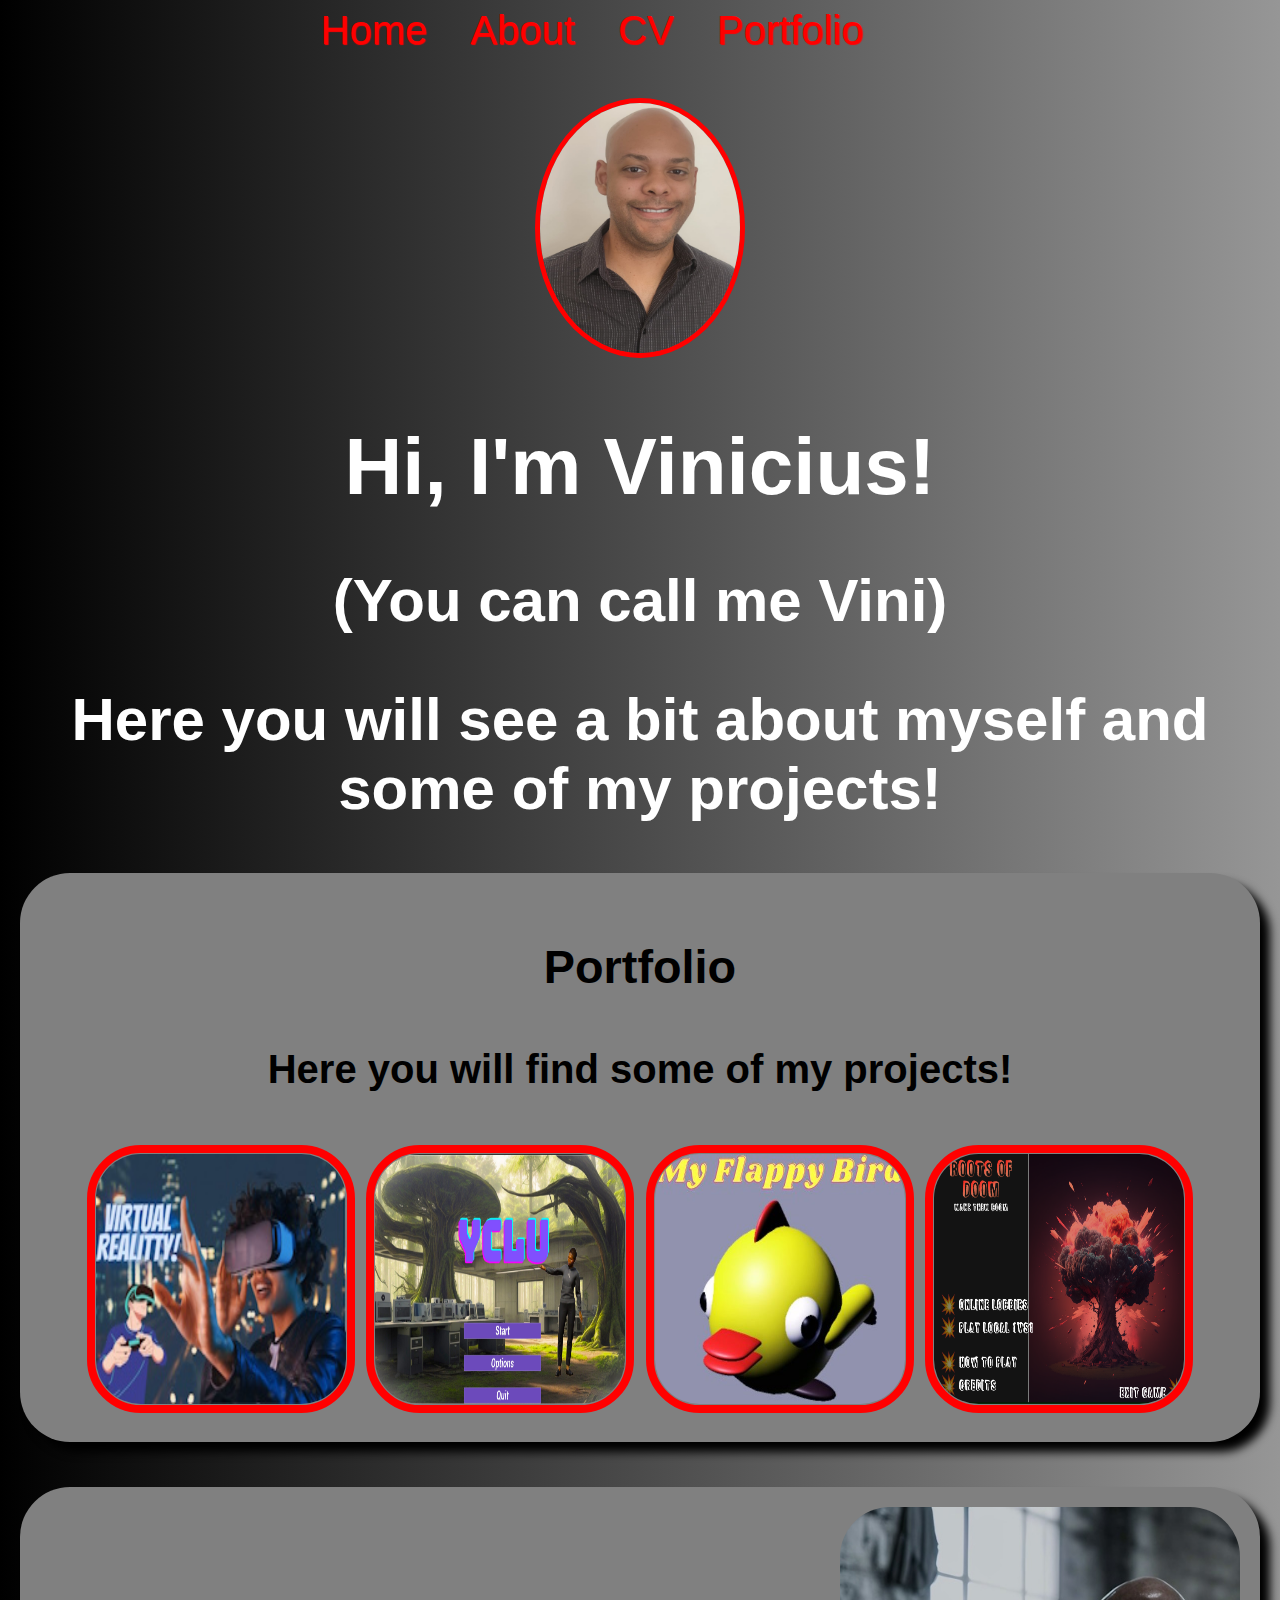
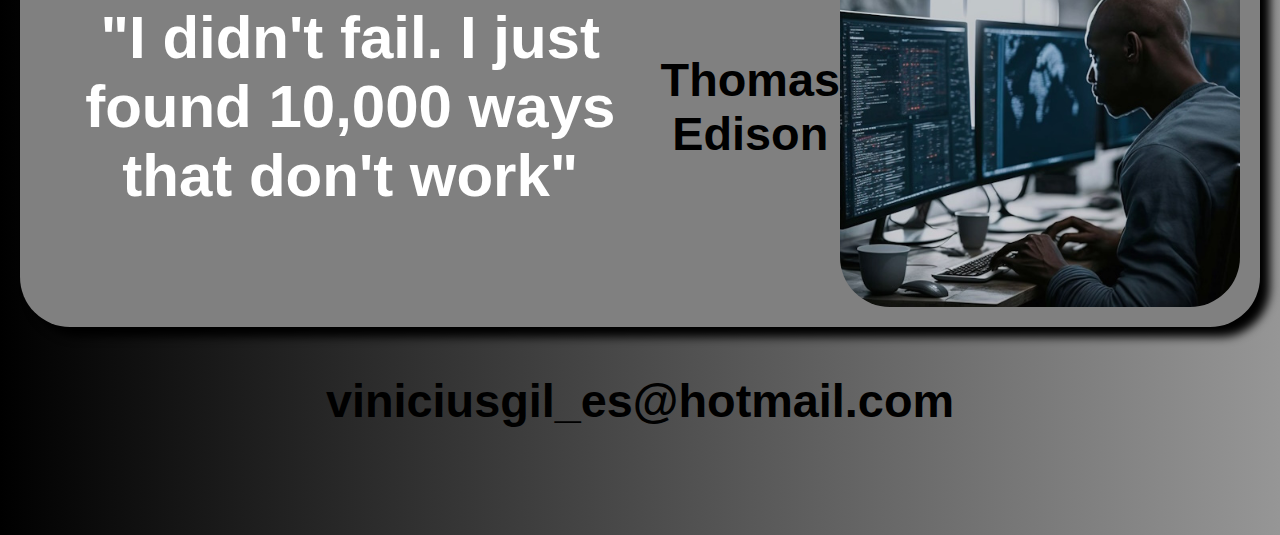
<file: index.html>
<!DOCTYPE html>
<html lang="en-gb">
<head>
    <meta charset="UTF-8">
    <meta name="viewport"
          content="width=device-width, initial-scale=1.0" />
    <link rel="shortcut icon" href="img/logo.jpg" type="image/x-icon" />
    <title>Vinicius Gil - Portfolio </title>
    <link rel="stylesheet" href="index.css" />

    <style>
        body {
            font-family: Arial, Verdana, sans-serif;
        }
    </style>
    
</head>
<body>
    <nav>
        <a href="index.html" rel="prev">Home</a>
        <a href="about.html" rel="next">About</a>
        <a href="cv.html" rel="next">CV</a>
        <a href="portfolio.html">Portfolio</a>
        <a href="https://www.linkedin.com/in/viniciusgil88/" target="_blank" rel="external"><i class="fa-brands fa-linkedin"></i></a>
        <a href="https://github.com/viniciusgil" target="_blank" rel="external"><i class="fa-brands fa-github"></i></a>
        <a href="https://viniciusgil.itch.io/" target="_blank" rel="external"><i class="fa-brands fa-itch-io"></i></a>
    </nav>

    <br />

    <header>
        <div class="center">
            <img src="img/picture.jpeg" />
            <h1>Hi, I'm Vinicius!</h1>
            <h2>(You can call me Vini)</h2>
            <h2>Here you will see a bit about myself and some of my projects!</h2>
        </div>
    </header>

    <main>
        <h3>Portfolio</h3>
        <h4>Here you will find some of my projects!</h4>
        <nav>
            <a href="portfolio.html">
                <img src="img/vr/vr.jpg" />
                <img src="img/yclu/yclu.jpg" />
                <img src="img/flappy/flappy.jpg" />
                <img src="img/roots/roots.png" />
            </a>
        </nav>
    </main>
    <br />
    <footer>
        <div class="container">
            <h2>"I didn't fail. I just found 10,000 ways that don't work"</h2>
            <h3>Thomas Edison</h3>
            <img src="img/coding.jpg" />
        </div>
      
    </footer>


    <nav>
        <h3>viniciusgil_es@hotmail.com</h3>
        <a href="https://www.linkedin.com/in/viniciusgil88/" target="_blank" rel="external"><i class="fa-brands fa-linkedin"></i></a>
        <a href="https://github.com/viniciusgil" target="_blank" rel="external"><i class="fa-brands fa-github"></i></a>
        <a href="https://viniciusgil.itch.io/" target="_blank" rel="external"><i class='fab fa-itch-io'></i></a>
    </nav>


   <link rel="stylesheet" href="https://cdnjs.cloudflare.com/ajax/libs/font-awesome/6.5.1/css/all.min.css" 
    integrity="sha512-DTOQO9RWCH3ppGqcWaEA1BIZOC6xxalwEsw9c2QQeAIftl+Vegovlnee1c9QX4TctnWMn13TZye+giMm8e2LwA==" 
    crossorigin="anonymous" referrerpolicy="no-referrer" />

</body> 
</html>
</file>
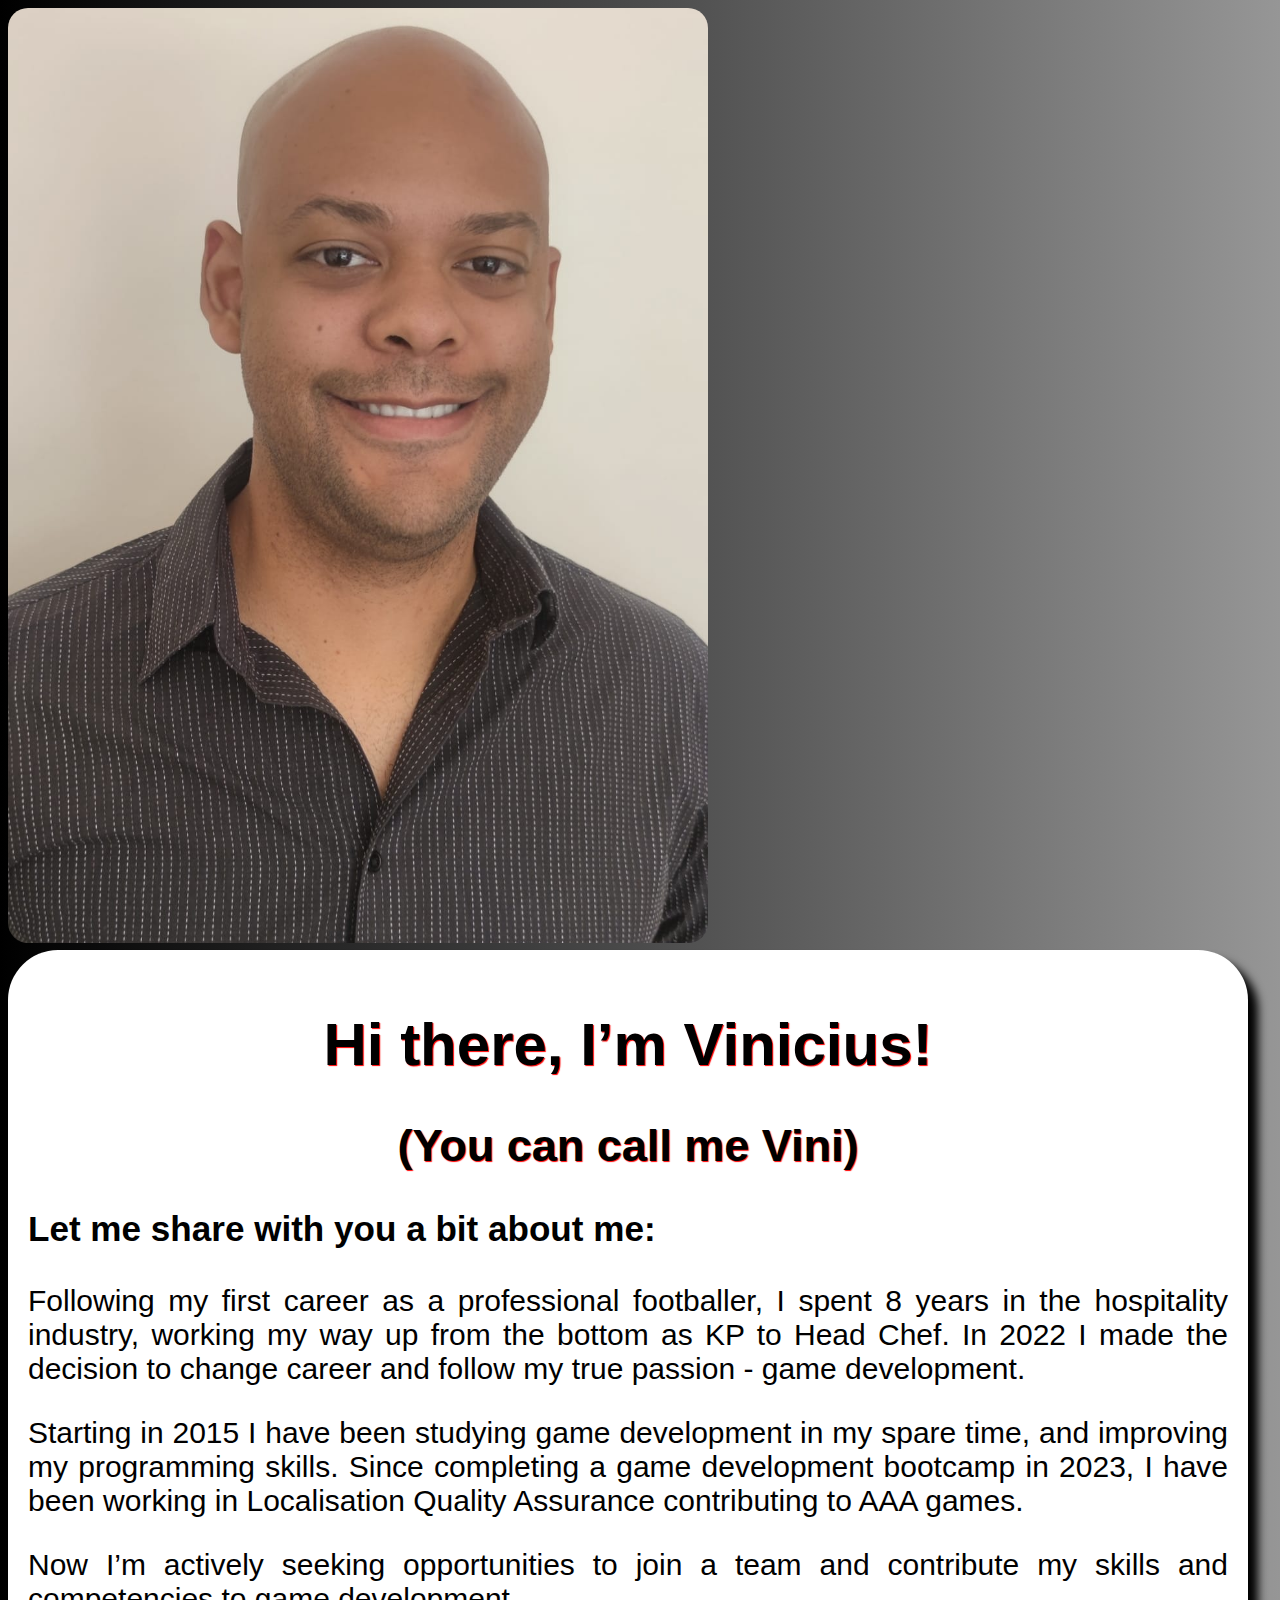
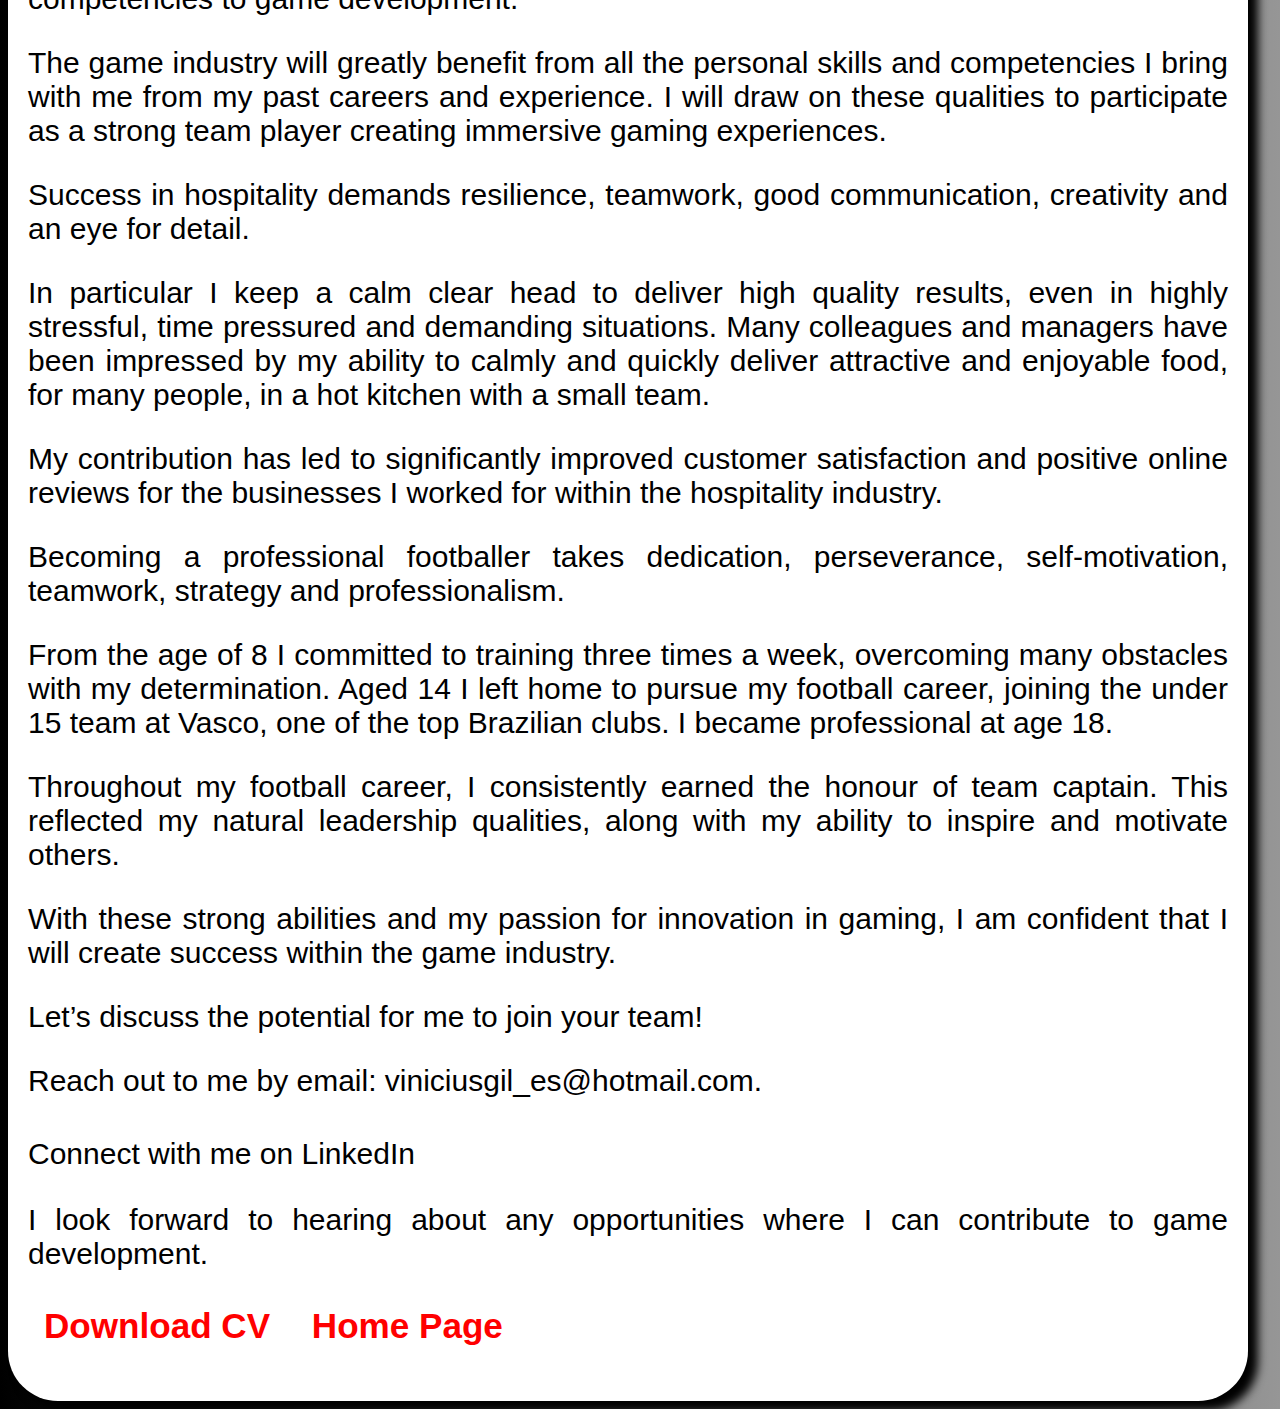
<file: about.html>
<!DOCTYPE html>
<html lang="en-gb">
<head>
    <meta charset="UTF-8">
    <meta name="viewport"
          content="width=device-width, initial-scale=1.0" />
    <link rel="shortcut icon" href="img/logo.jpg" type="image/x-icon" />
    <title>Vinicius Gil - Portfolio </title>
    <link rel="stylesheet" href="style.css" />

    <style>
        body {
            font-family: Arial, Verdana, sans-serif;
        }
    </style>

    <img src="img/picture.jpeg" width="700px" />

    <main>

        <h1>Hi there, I’m Vinicius!</h1>
        <h2>(You can call me Vini)</h2>
        <h3>Let me share with you a bit about me:</h3>
        <p>
            Following my first career as a professional footballer, I spent 8 years in the hospitality industry,
            working my way up from the bottom as KP to Head Chef. In 2022 I made the decision to change career and
            follow my true passion - game development.
        </p>

        <p>
            Starting in 2015 I have been studying game development in my spare time, and improving my programming skills.
            Since completing a game development bootcamp in 2023, I have been working in Localisation Quality Assurance contributing to AAA games.
        </p>

        <p>
            Now I’m actively seeking opportunities to join a team and contribute my skills and competencies to game development.
        </p>

        <p>
            The game industry will greatly benefit from all the personal skills and competencies I bring with me from my past careers and experience.
            I will draw on these qualities to participate as a strong team player creating immersive gaming experiences.
        </p>
        <p>Success in hospitality demands resilience, teamwork, good communication, creativity and an eye for detail. </p>

        <p>
            In particular I keep a calm clear head to deliver high quality results, even in highly stressful, time pressured and demanding situations.
            Many colleagues and managers have been impressed by my ability to calmly and quickly deliver attractive and enjoyable food, for many people,
            in a hot kitchen with a small team.
        </p>

        <p>My contribution has led to significantly improved customer satisfaction and positive online reviews for the businesses I worked for within the hospitality industry.</p>

        <p>Becoming a professional footballer takes dedication, perseverance, self-motivation, teamwork, strategy and professionalism. </p>

        <p>
            From the age of 8 I committed to training three times a week, overcoming many obstacles with my determination. Aged 14 I left home to pursue my football career,
            joining the under 15 team at Vasco, one of the top Brazilian clubs. I became professional at age 18.
        </p>

        <p>Throughout my football career, I consistently earned the honour of team captain. This reflected my natural leadership qualities, along with my ability to inspire and motivate others.</p>

        <p>With these strong abilities and my passion for innovation in gaming, I am confident that I will create success within the game industry.</p>

        <p>Let’s discuss the potential for me to join your team! </p>

        <p>
            Reach out to me by email: viniciusgil_es@hotmail.com.
        </p>
        <p>Connect with me on LinkedIn <a href="https://www.linkedin.com/in/viniciusgil88/" target="_blank" rel="external"><i class="fa-brands fa-linkedin"></i></a> </p>

        <p>I look forward to hearing about any opportunities where I can contribute to game development.</p>

        <h3>
            <a href="CV/CV.pdf">Download CV</a>
            <a href="index.html" rel="prev">Home Page</a>
        </h3>

        <link rel="stylesheet" href="https://cdnjs.cloudflare.com/ajax/libs/font-awesome/6.5.1/css/all.min.css"
              integrity="sha512-DTOQO9RWCH3ppGqcWaEA1BIZOC6xxalwEsw9c2QQeAIftl+Vegovlnee1c9QX4TctnWMn13TZye+giMm8e2LwA=="
              crossorigin="anonymous" referrerpolicy="no-referrer" />


    </main>
</head>
</html>
</file>
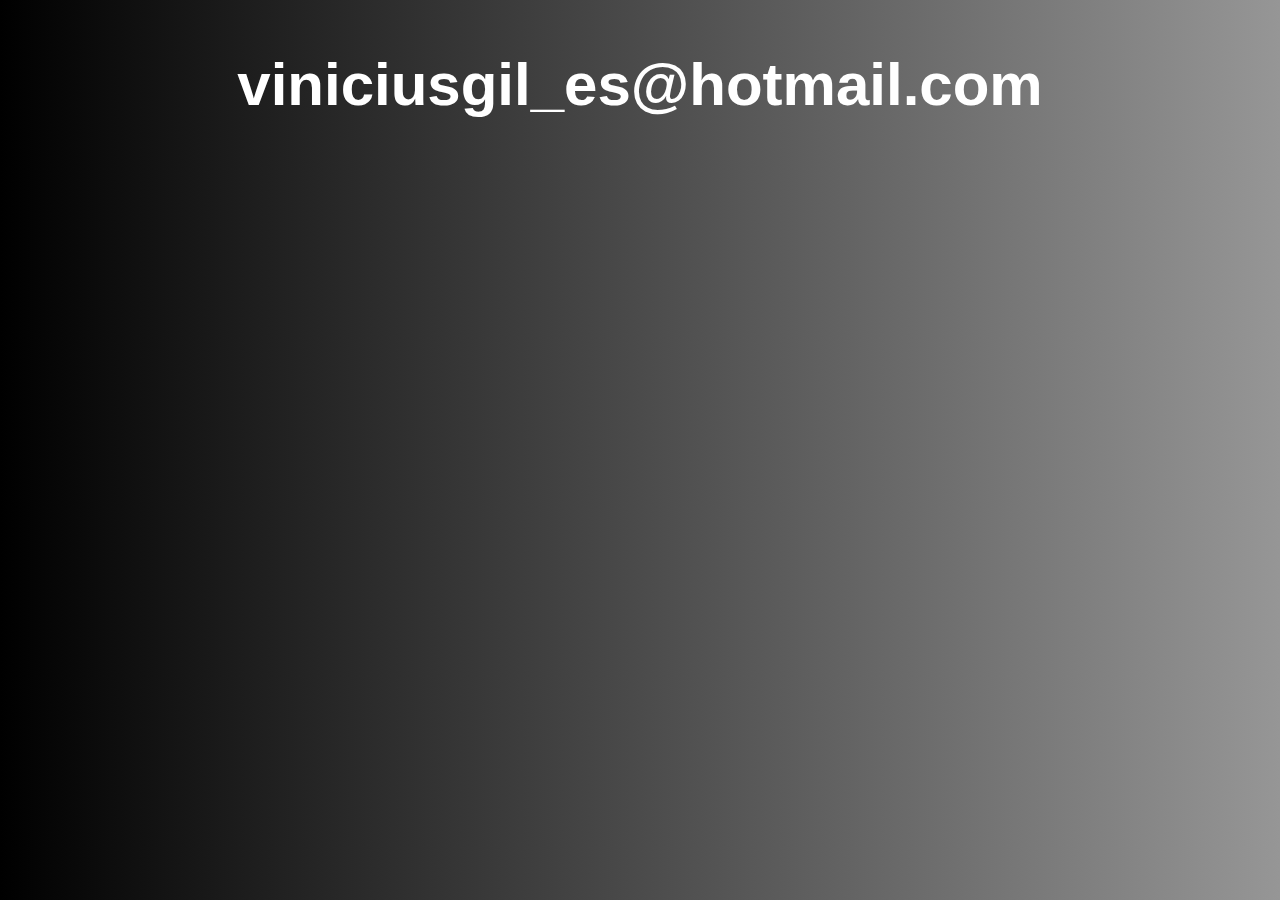
<file: contact.html>
<!DOCTYPE html>
<html lang="en-gb">
<head>
    <meta charset="UTF-8">
    <meta name="viewport"
          content="width=device-width, initial-scale=1.0" />
    <link rel="shortcut icon" href="img/logo.jpg" type="image/x-icon" />
    <title>Vinicius Gil - Portfolio </title>
    <link rel="stylesheet" href="index.css" />

    <style>
        body {
            font-family: Arial, Verdana, sans-serif;
        }
    </style>

    <nav>
        <h2>viniciusgil_es@hotmail.com</h2>
    </nav>
</head>
</html>
</file>
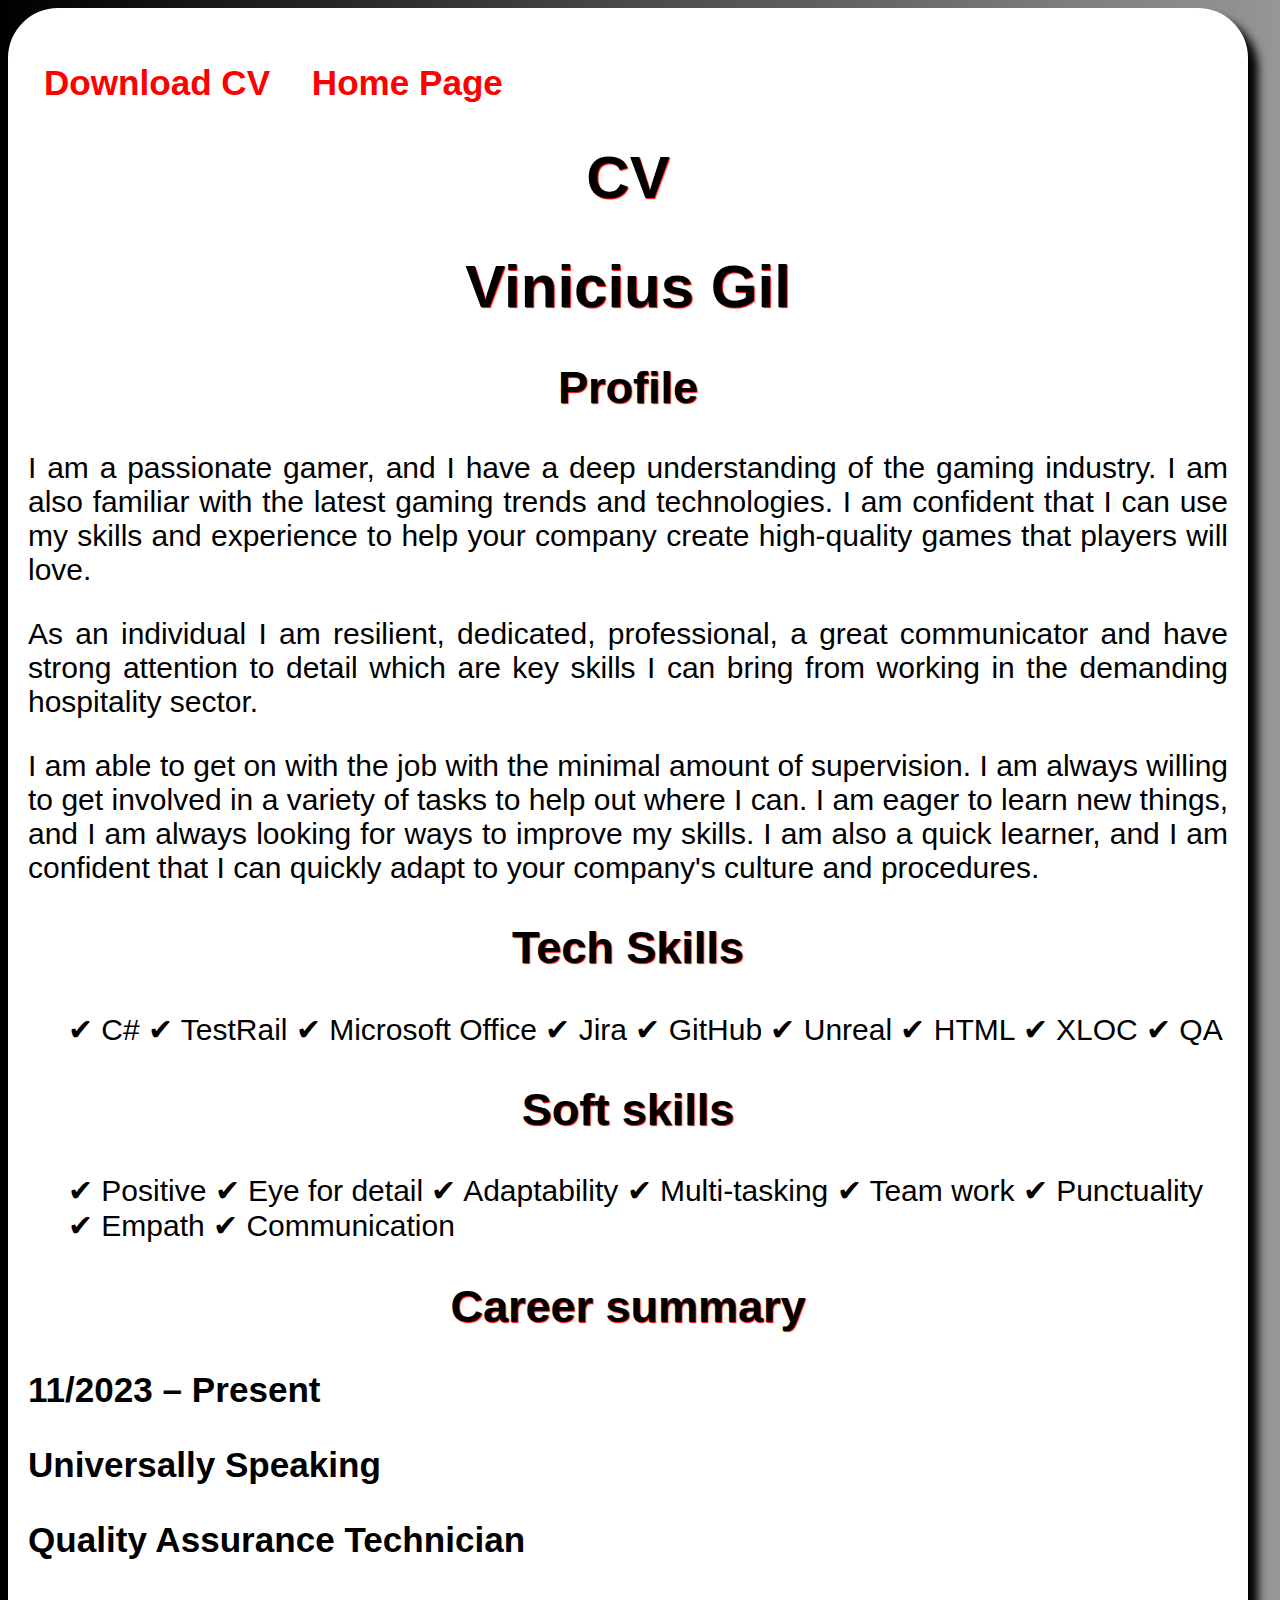
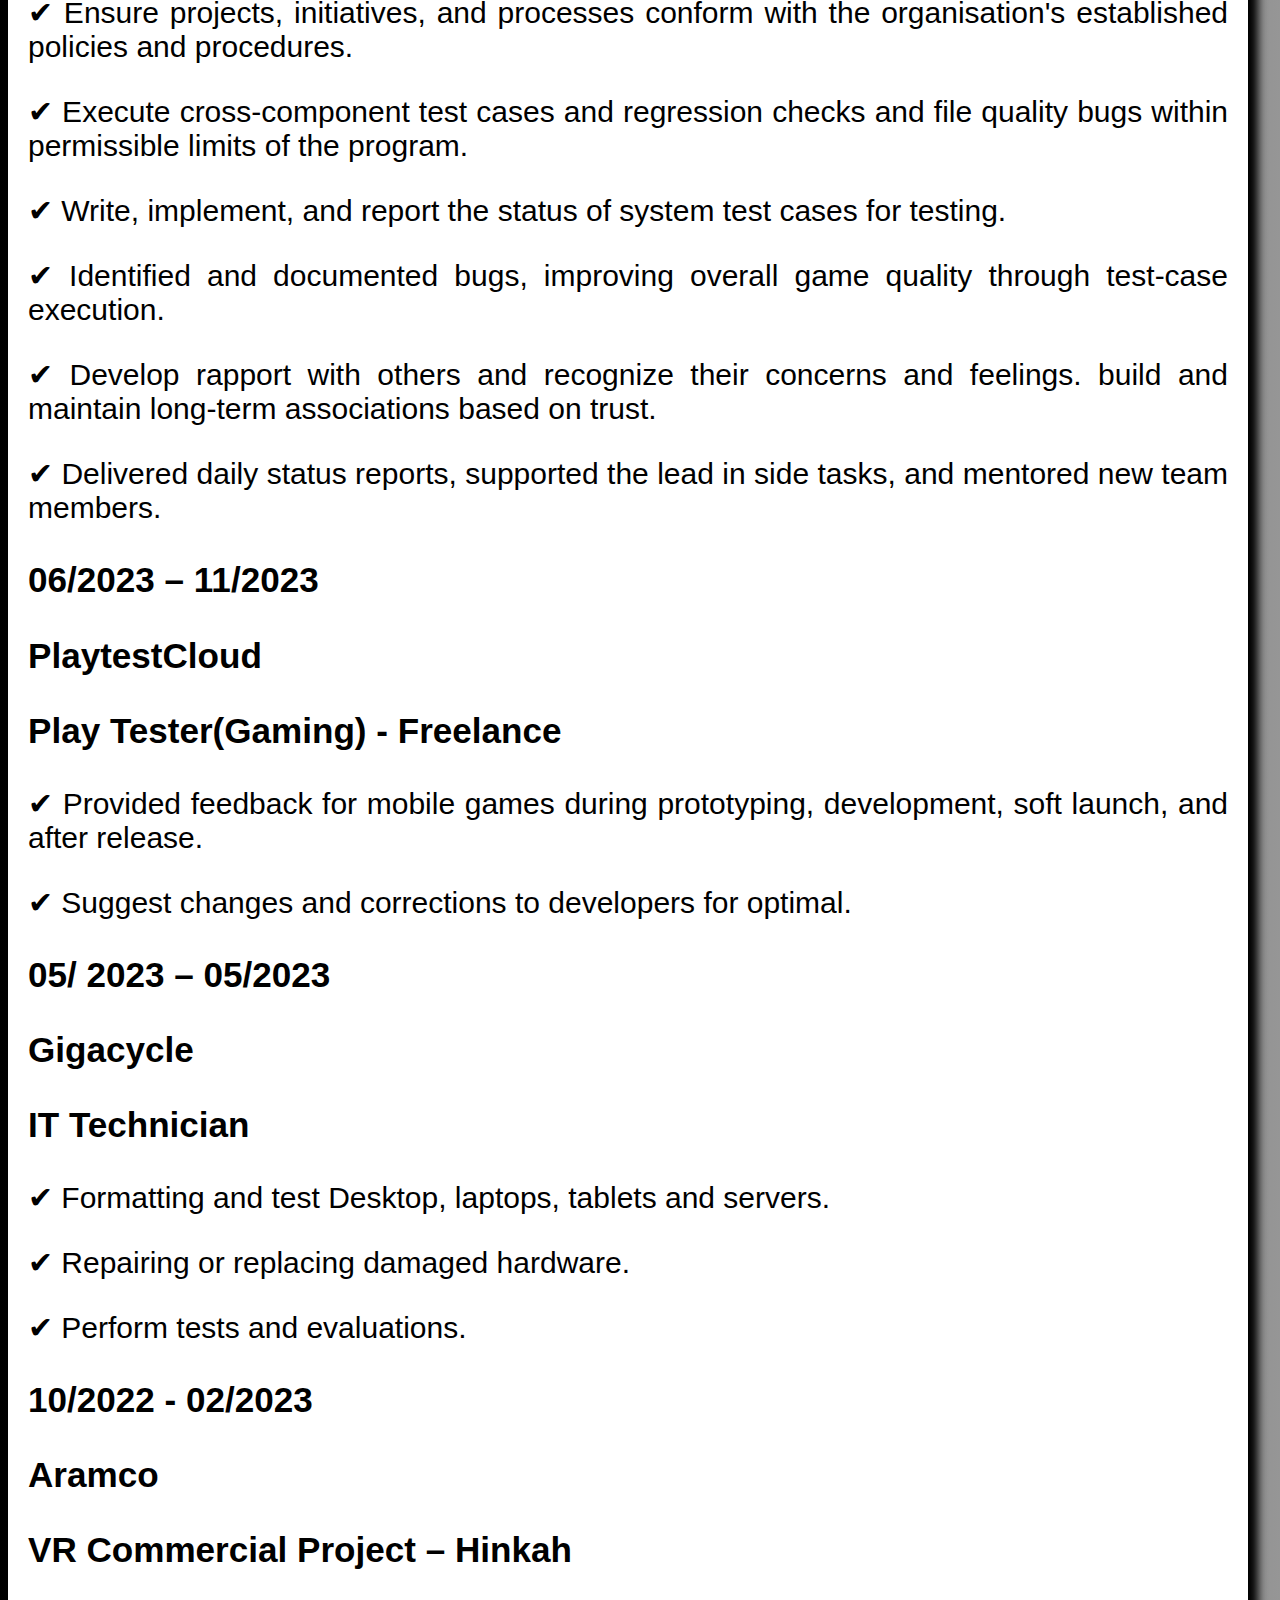
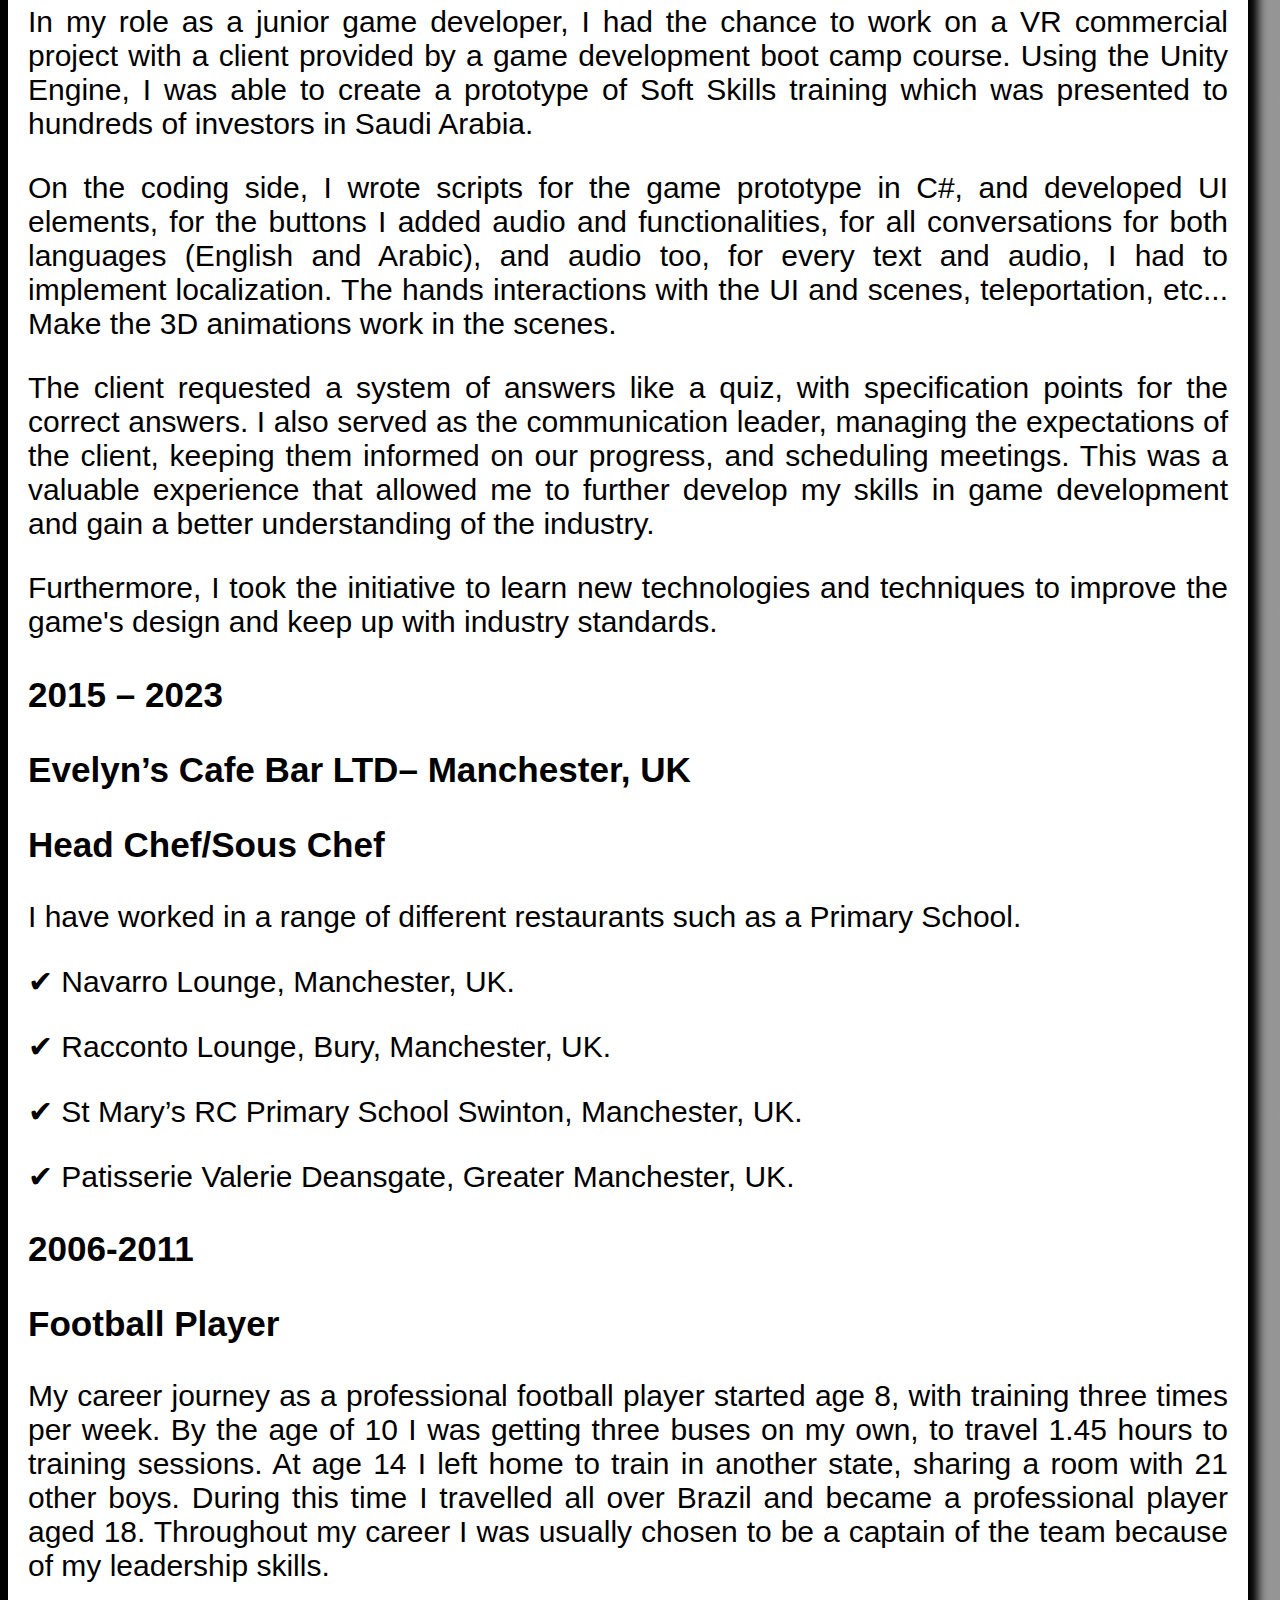
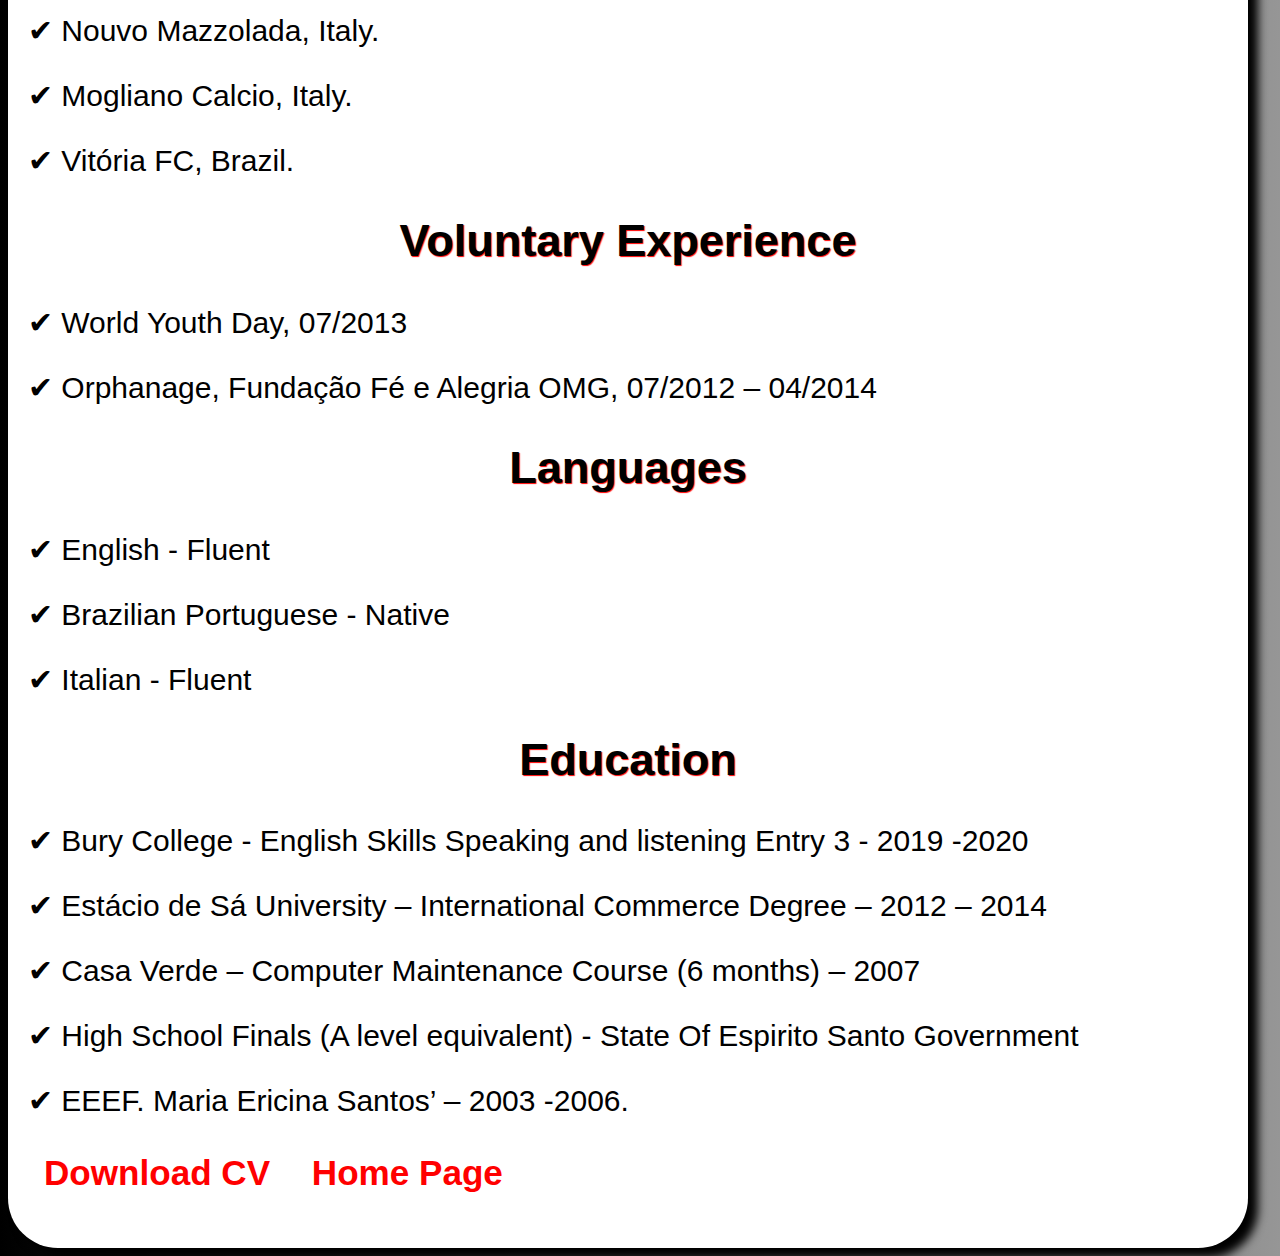
<file: cv.html>
<!DOCTYPE html>
<html lang="en-gb">
<head>
    <meta charset="UTF-8">
    <meta name="viewport"
          content="width=device-width, initial-scale=1.0" />
    <link rel="shortcut icon" href="img/logo.jpg" type="image/x-icon" />
    <title>Vinicius Gil - Portfolio </title>
    <link rel="stylesheet" href="style.css" />

    <style>
        body {
            font-family: Arial, Verdana, sans-serif;
        }
    </style>
    
    <main>

        <nav>
            <h3>
                <a href="CV/CV.pdf">Download CV</a>
                <a href="index.html" rel="prev">Home Page</a>
            </h3>
        </nav>

        <h1>CV</h1>
        <h1>Vinicius Gil</h1>
        <h2>Profile</h2>
        <p>
            I am a passionate gamer, and I have a deep understanding of the gaming industry. I am
            also familiar with the latest gaming trends and technologies. I am confident that I can use
            my skills and experience to help your company create high-quality games that players will
            love.
        </p>
        <p>
            As an individual I am resilient, dedicated, professional, a great communicator and have
            strong attention to detail which are key skills I can bring from working in the demanding
            hospitality sector.
        </p>
        <p>
            I am able to get on with the job with the minimal amount of supervision. I am always willing
            to get involved in a variety of tasks to help out where I can. I am eager to learn new things,
            and I am always looking for ways to improve my skills. I am also a quick learner, and I am
            confident that I can quickly adapt to your company's culture and procedures.
        </p>

        <h2>Tech Skills</h2>
        <ul>
            ✔ C#
            ✔ TestRail
            ✔ Microsoft Office
            ✔ Jira
            ✔ GitHub
            ✔ Unreal
            ✔ HTML
            ✔ XLOC
            ✔ QA
        </ul>
        <h2>Soft skills</h2>
        <ol>
            ✔ Positive
            ✔ Eye for detail
            ✔ Adaptability
            ✔ Multi-tasking
            ✔ Team work
            ✔ Punctuality
            ✔ Empath
            ✔ Communication
        </ol>
        <h2>Career summary</h2>
        <h3>11/2023 – Present</h3>
        <h3>Universally Speaking</h3>
        <h3>Quality Assurance Technician</h3>
        <p>✔ Ensure projects, initiatives, and processes conform with the organisation's established policies and procedures.</p>
        <p>✔ Execute cross-component test cases and regression checks and file quality bugs within permissible limits of the program.</p>
        <p>✔ Write, implement, and report the status of system test cases for testing.</p>
        <p>✔ Identified and documented bugs, improving overall game quality through test-case execution.</p>
        <p>✔ Develop rapport with others and recognize their concerns and feelings. build and maintain long-term associations based on trust.</p>
        <p>✔ Delivered daily status reports, supported the lead in side tasks, and mentored new team members.</p>

        <h3>06/2023 – 11/2023</h3>
        <h3>PlaytestCloud</h3>
        <h3>Play Tester(Gaming) - Freelance</h3>
        <p>✔ Provided feedback for mobile games during prototyping, development, soft launch, and after release.</p>
        <p>✔ Suggest changes and corrections to developers for optimal.</p>

        <h3>05/ 2023 – 05/2023</h3>
        <h3>Gigacycle</h3>
        <h3>IT Technician</h3>
        <p>✔ Formatting and test Desktop, laptops, tablets and servers.</p>
        <p>✔ Repairing or replacing damaged hardware.</p>
        <p>✔ Perform tests and evaluations.</p>

        <h3>10/2022 - 02/2023</h3>
        <h3>Aramco</h3>
        <h3>VR Commercial Project – Hinkah</h3>
        <p>
            In my role as a junior game developer, I had the chance to work on a VR commercial
            project with a client provided by a game development boot camp course. Using the Unity
            Engine, I was able to create a prototype of Soft Skills training which was presented to
            hundreds of investors in Saudi Arabia.
        </p>
        <p>
            On the coding side, I wrote scripts for the game prototype in C#, and developed UI
            elements, for the buttons I added audio and functionalities, for all conversations for both
            languages (English and Arabic), and audio too, for every text and audio, I had to
            implement localization. The hands interactions with the UI and scenes, teleportation, etc...
            Make the 3D animations work in the scenes.
        </p>
        <p>
            The client requested a system of answers like a quiz, with specification points for the
            correct answers.
            I also served as the communication leader, managing the expectations of the client,
            keeping them informed on our progress, and scheduling meetings. This was a valuable
            experience that allowed me to further develop my skills in game development and gain a
            better understanding of the industry.
        </p>
        <p>
            Furthermore, I took the initiative to learn new technologies and techniques to improve the
            game's design and keep up with industry standards.
        </p>

        <h3>2015 – 2023</h3>
        <h3>Evelyn’s Cafe Bar LTD– Manchester, UK</h3>
        <h3>Head Chef/Sous Chef</h3>
        <p>
            I have worked in a range of different restaurants such as a Primary School.
        </p>
        <p>✔ Navarro Lounge, Manchester, UK.</p>
        <p>✔ Racconto Lounge, Bury, Manchester, UK.</p>
        <p>✔ St Mary’s RC Primary School Swinton, Manchester, UK.</p>
        <p>✔ Patisserie Valerie Deansgate, Greater Manchester, UK.</p>

        <h3>2006-2011</h3>
        <h3>Football Player</h3>
        <p>
            My career journey as a professional football player started age 8, with training three times
            per week. By the age of 10 I was getting three buses on my own, to travel 1.45 hours to
            training sessions. At age 14 I left home to train in another state, sharing a room with 21
            other boys. During this time I travelled all over Brazil and became a professional player
            aged 18. Throughout my career I was usually chosen to be a captain of the team because
            of my leadership skills.
        </p>
        <p>✔ Nouvo Mazzolada, Italy.</p>
        <p>✔ Mogliano Calcio, Italy.</p>
        <p>✔ Vitória FC, Brazil.</p>

        <h2> Voluntary Experience</h2>
        <p>✔ World Youth Day, 07/2013</p>
        <p>✔ Orphanage, Fundação Fé e Alegria OMG, 07/2012 – 04/2014</p>

        <h2>Languages</h2>
        <p>✔ English - Fluent</p>
        <p>✔ Brazilian Portuguese - Native</p>
        <p>✔ Italian - Fluent</p>

        <h2> Education</h2>
        <p>✔ Bury College - English Skills Speaking and listening Entry 3 - 2019 -2020</p>
        <p>✔ Estácio de Sá University – International Commerce Degree – 2012 – 2014</p>
        <p>✔ Casa Verde – Computer Maintenance Course (6 months) – 2007</p>
        <p>✔ High School Finals (A level equivalent) - State Of Espirito Santo Government</p>
        <p>✔ EEEF. Maria Ericina Santos’ – 2003 -2006.</p>

        <nav>
            <h3>
                <a href="CV/CV.pdf">Download CV</a>
                <a href="index.html" rel="prev">Home Page</a>
            </h3>
        </nav>

    </main>



</head>
</html>
</file>
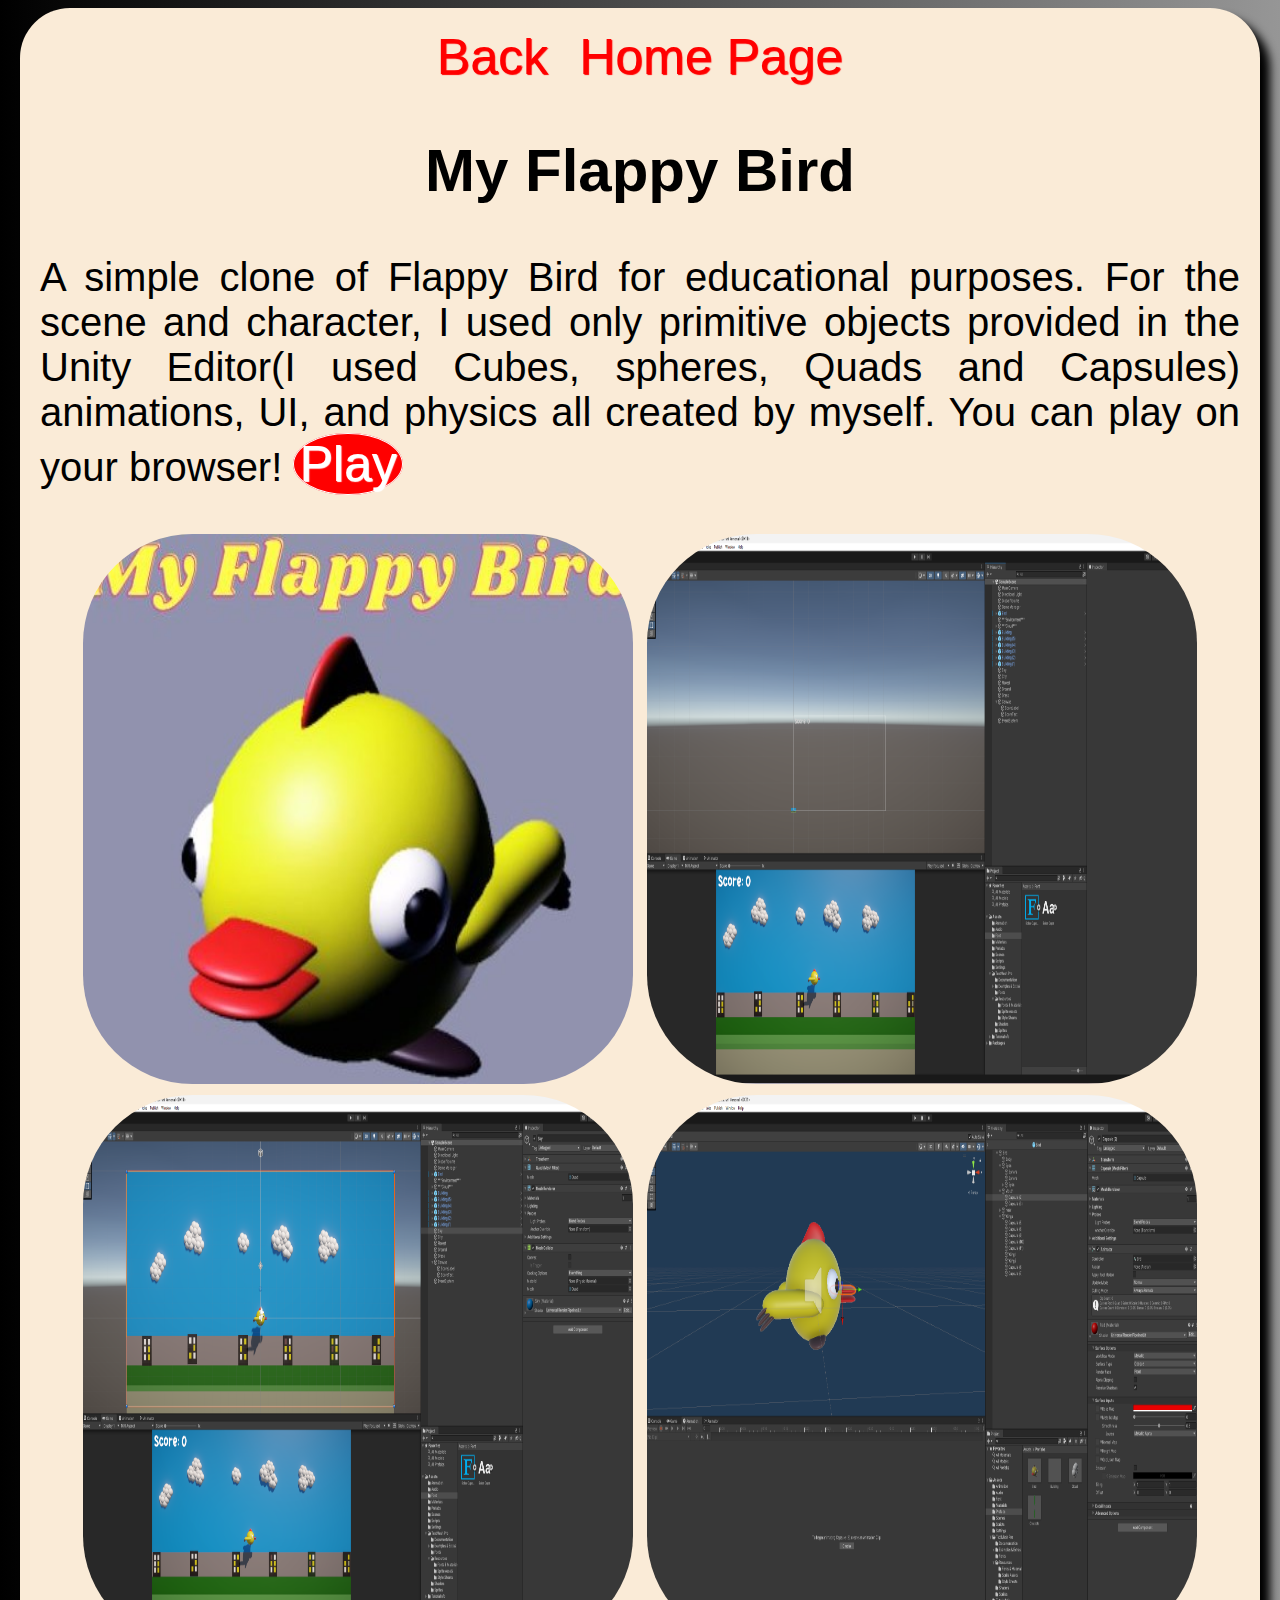
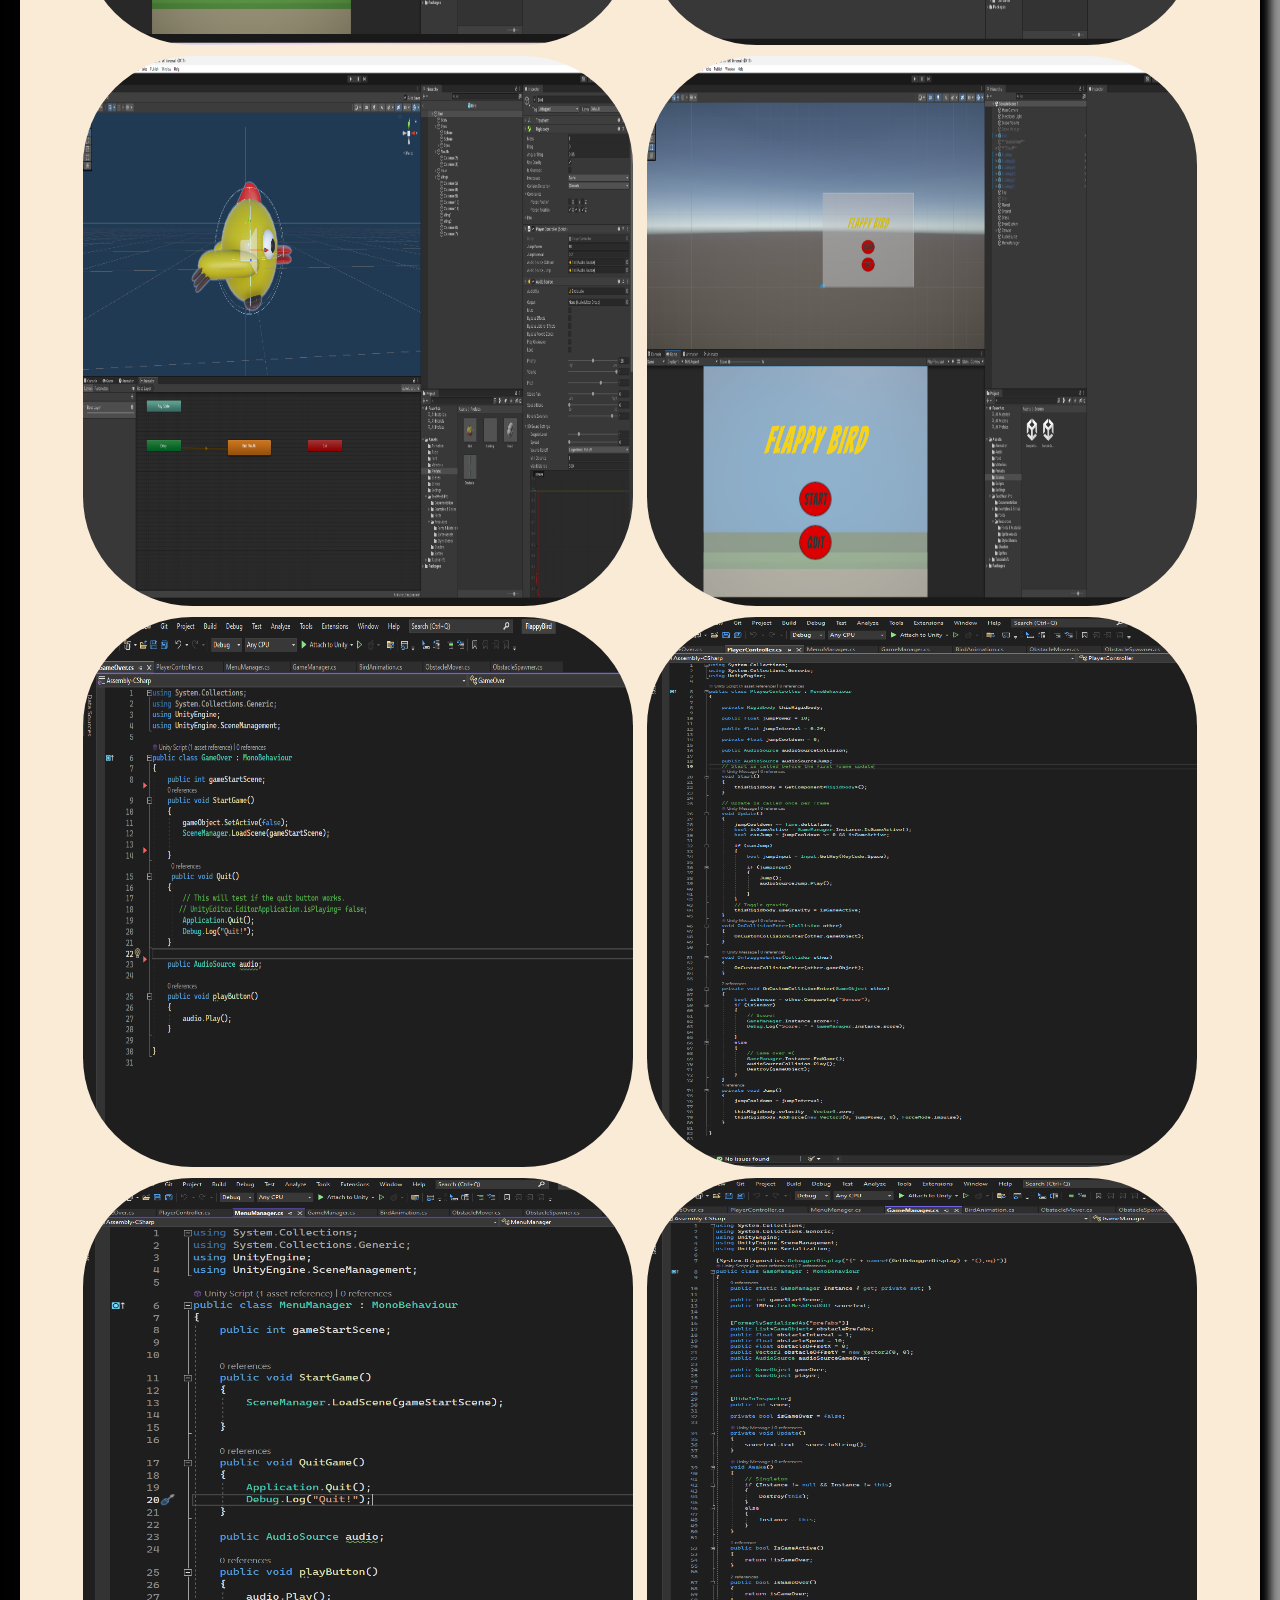
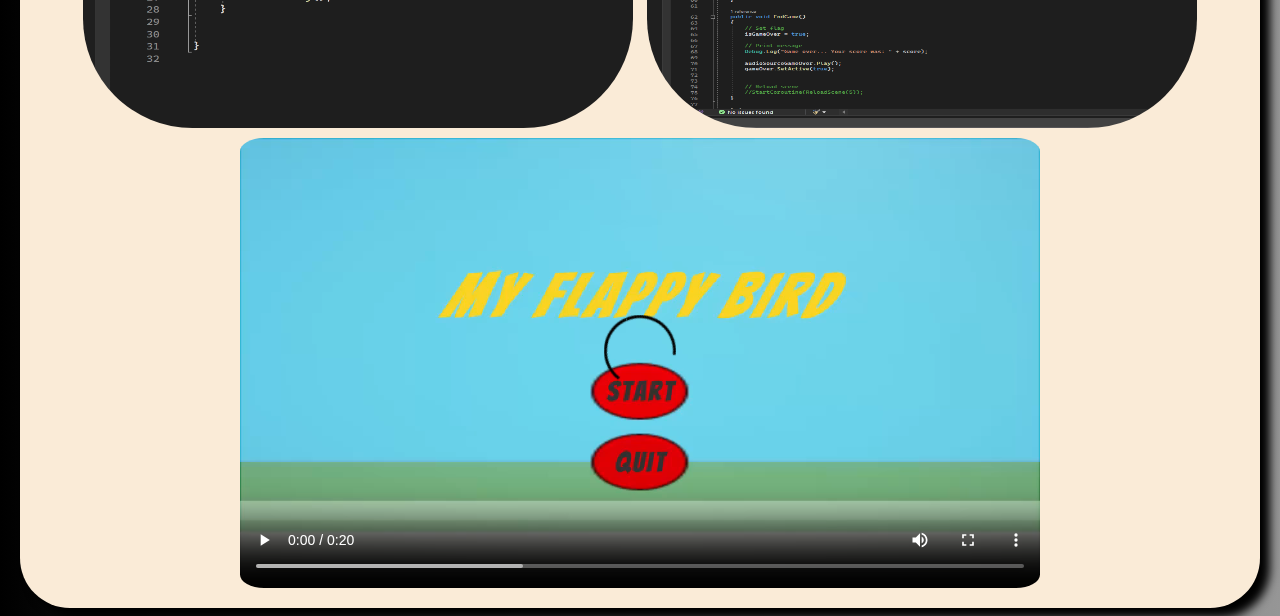
<file: flappy.html>
<html lang="en-gb">
<head>
    <meta charset="UTF-8">
    <meta name="viewport"
          content="width=device-width, initial-scale=1.0" />
    <link rel="shortcut icon" href="img/logo.jpg" type="image/x-icon" />
    <title>Vinicius Gil - Portfolio </title>
    <link rel="stylesheet" href="portfolio.css" />

    <style>
        body {
            font-family: Arial, Verdana, sans-serif;
        }
    </style>

    <main>
        <nav>
            <body>
                <a href="portfolio.html" rel="prev">Back</a>
                <a href="index.html" rel="prev">Home Page</a>
            </body>
            <h2>My Flappy Bird</h2>
            <p>
                A simple clone of Flappy Bird for educational purposes.
                For the scene and character, I used only primitive objects
                provided in the Unity Editor(I used Cubes, spheres, Quads and Capsules)
                animations, UI, and physics all created by myself. You can play on your browser!
                <a href="https://viniciusgil.itch.io/my-flappy-bird" target="_blank" rel="external">Play</a>
            </p>
            <img src="img/flappy/flappy.jpg" />
            <img src="img/flappy/flappy1.png" />
            <img src="img/flappy/flappy2.png" />
            <img src="img/flappy/flappy3.png" />
            <img src="img/flappy/flappy4.png" />
            <img src="img/flappy/flappy5.png" />
            <img src="img/flappy/flappy6.png" />
            <img src="img/flappy/flappy7.png" />
            <img src="img/flappy/flappy8.png" />
            <img src="img/flappy/flappy9.png" />
            <video src="img/flappy/video.mp4" controls> />
        </nav>
    </main>
</head>
</html>
</file>
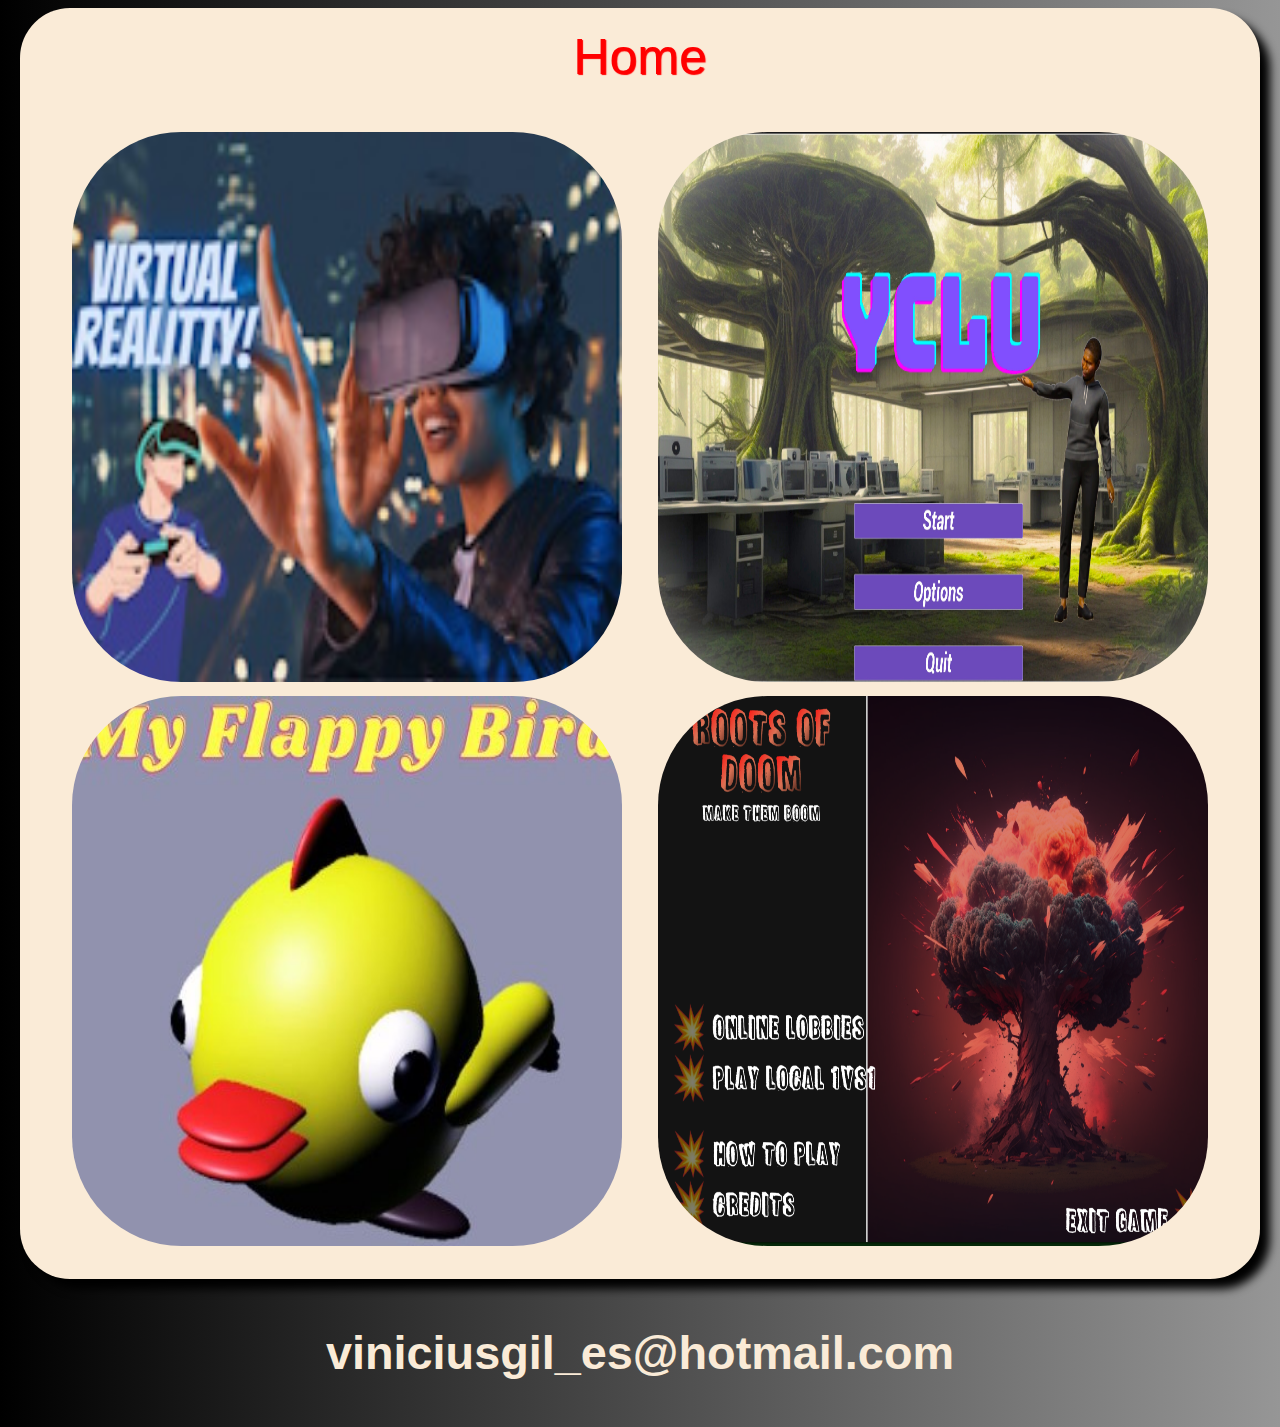
<file: portfolio.html>
<html lang="en-gb">
<head>
    <meta charset="UTF-8">
    <meta name="viewport"
          content="width=device-width, initial-scale=1.0" />
    <link rel="shortcut icon" href="img/logo.jpg" type="image/x-icon" />
    <title>Vinicius Gil - Portfolio </title>
    <link rel="stylesheet" href="portfolio.css" />

    <style>
        body {
            font-family: Arial, Verdana, sans-serif;
        }
    </style>

    <main>
        <a href="index.html" rel="prev">Home</a>
      

        <nav>
            <br />

            <a href="vr.html" rel="next">
                <img src="img/vr/vr.jpg" />
            </a>

            <a href="yclu.html" rel="next">
                <img src="img/yclu/yclu.jpg" />
            </a>

            <a href="flappy.html" rel="next">
                <img src="img/flappy/flappy.jpg" />
            </a>

            <a href="roots.html" rel="next">
                <img src="img/roots/roots.png" />
            </a>


        </nav>
    </main>
    <nav>
        <h3>viniciusgil_es@hotmail.com</h3>
        
    </nav>


    <link rel="stylesheet" href="https://cdnjs.cloudflare.com/ajax/libs/font-awesome/6.5.1/css/all.min.css"
          integrity="sha512-DTOQO9RWCH3ppGqcWaEA1BIZOC6xxalwEsw9c2QQeAIftl+Vegovlnee1c9QX4TctnWMn13TZye+giMm8e2LwA=="
          crossorigin="anonymous" referrerpolicy="no-referrer" />

</head>
</html>
</file>
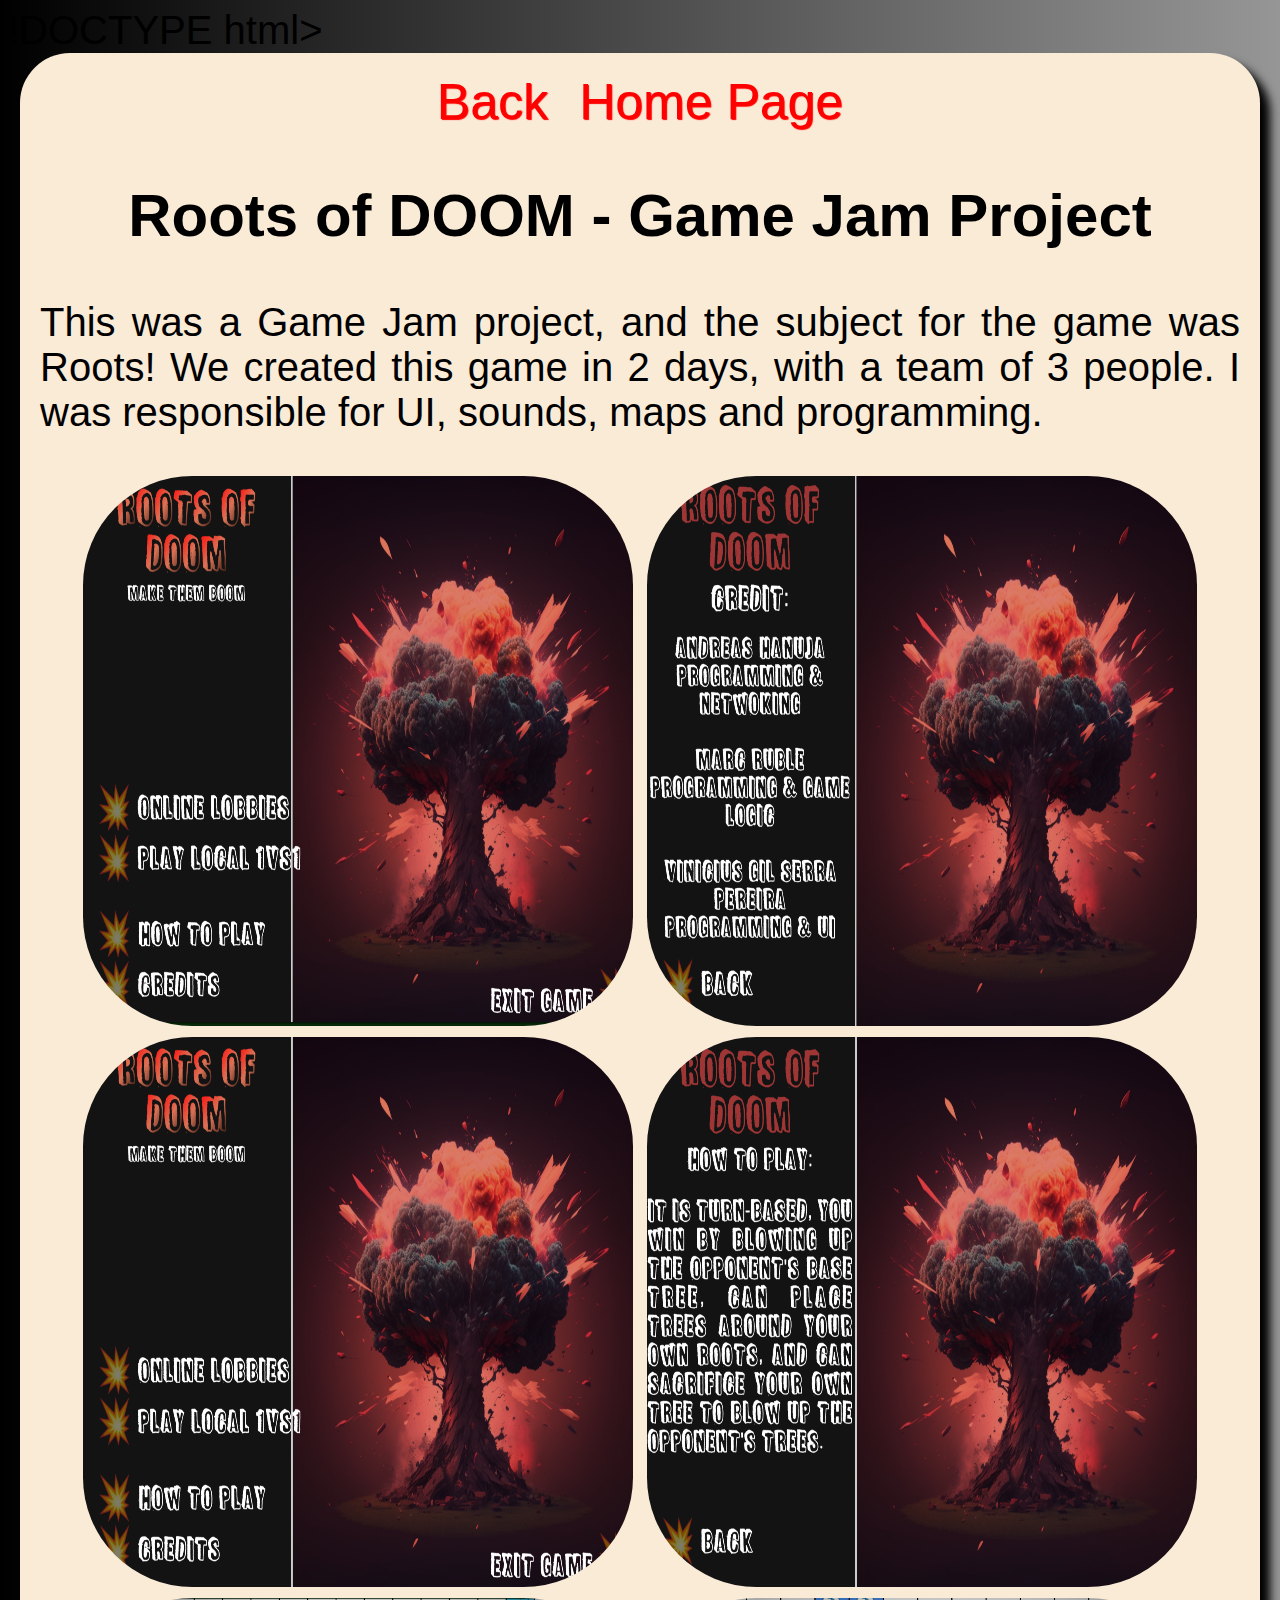
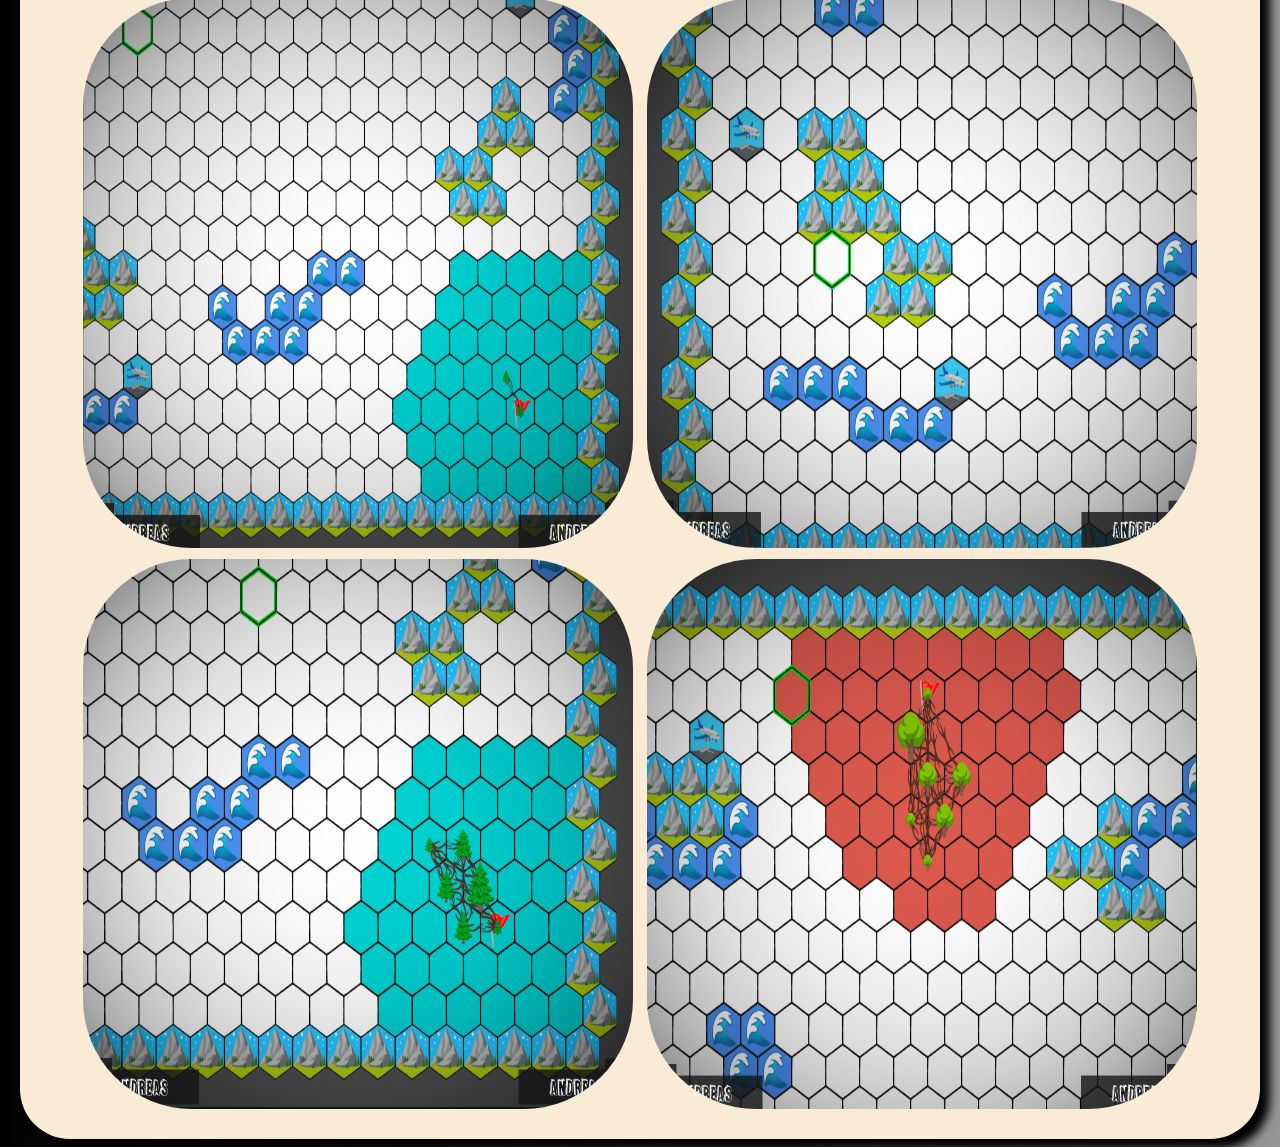
<file: roots.html>
!DOCTYPE html>
<html lang="en-gb">
<head>
    <meta charset="UTF-8">
    <meta name="viewport"
          content="width=device-width, initial-scale=1.0" />
    <link rel="shortcut icon" href="img/logo.jpg" type="image/x-icon" />
    <title>Vinicius Gil - Portfolio </title>
    <link rel="stylesheet" href="portfolio.css" />

    <style>
        body {
            font-family: Arial, Verdana, sans-serif;
        }
    </style>

    <main>
        <nav>
            <body>
                <a href="portfolio.html" rel="prev">Back</a>
                <a href="index.html" rel="prev">Home Page</a>
            </body>
            <h2>Roots of DOOM - Game Jam Project</h2>

            <p>
                This was a Game Jam project, and the subject for the game was Roots!

                We created this game in 2 days, with a team of 3 people. I was responsible for UI, sounds, maps and programming.
            </p>
            <img src="img/roots/roots.png" />
            <img src="img/roots/roots1.png" />
            <img src="img/roots/roots2.png" />
            <img src="img/roots/roots3.png" />
            <img src="img/roots/roots4.png" />
            <img src="img/roots/roots5.png" />
            <img src="img/roots/roots6.png" />
            <img src="img/roots/roots7.png" />

        </nav>
    </main>

</head>
</html>
</file>
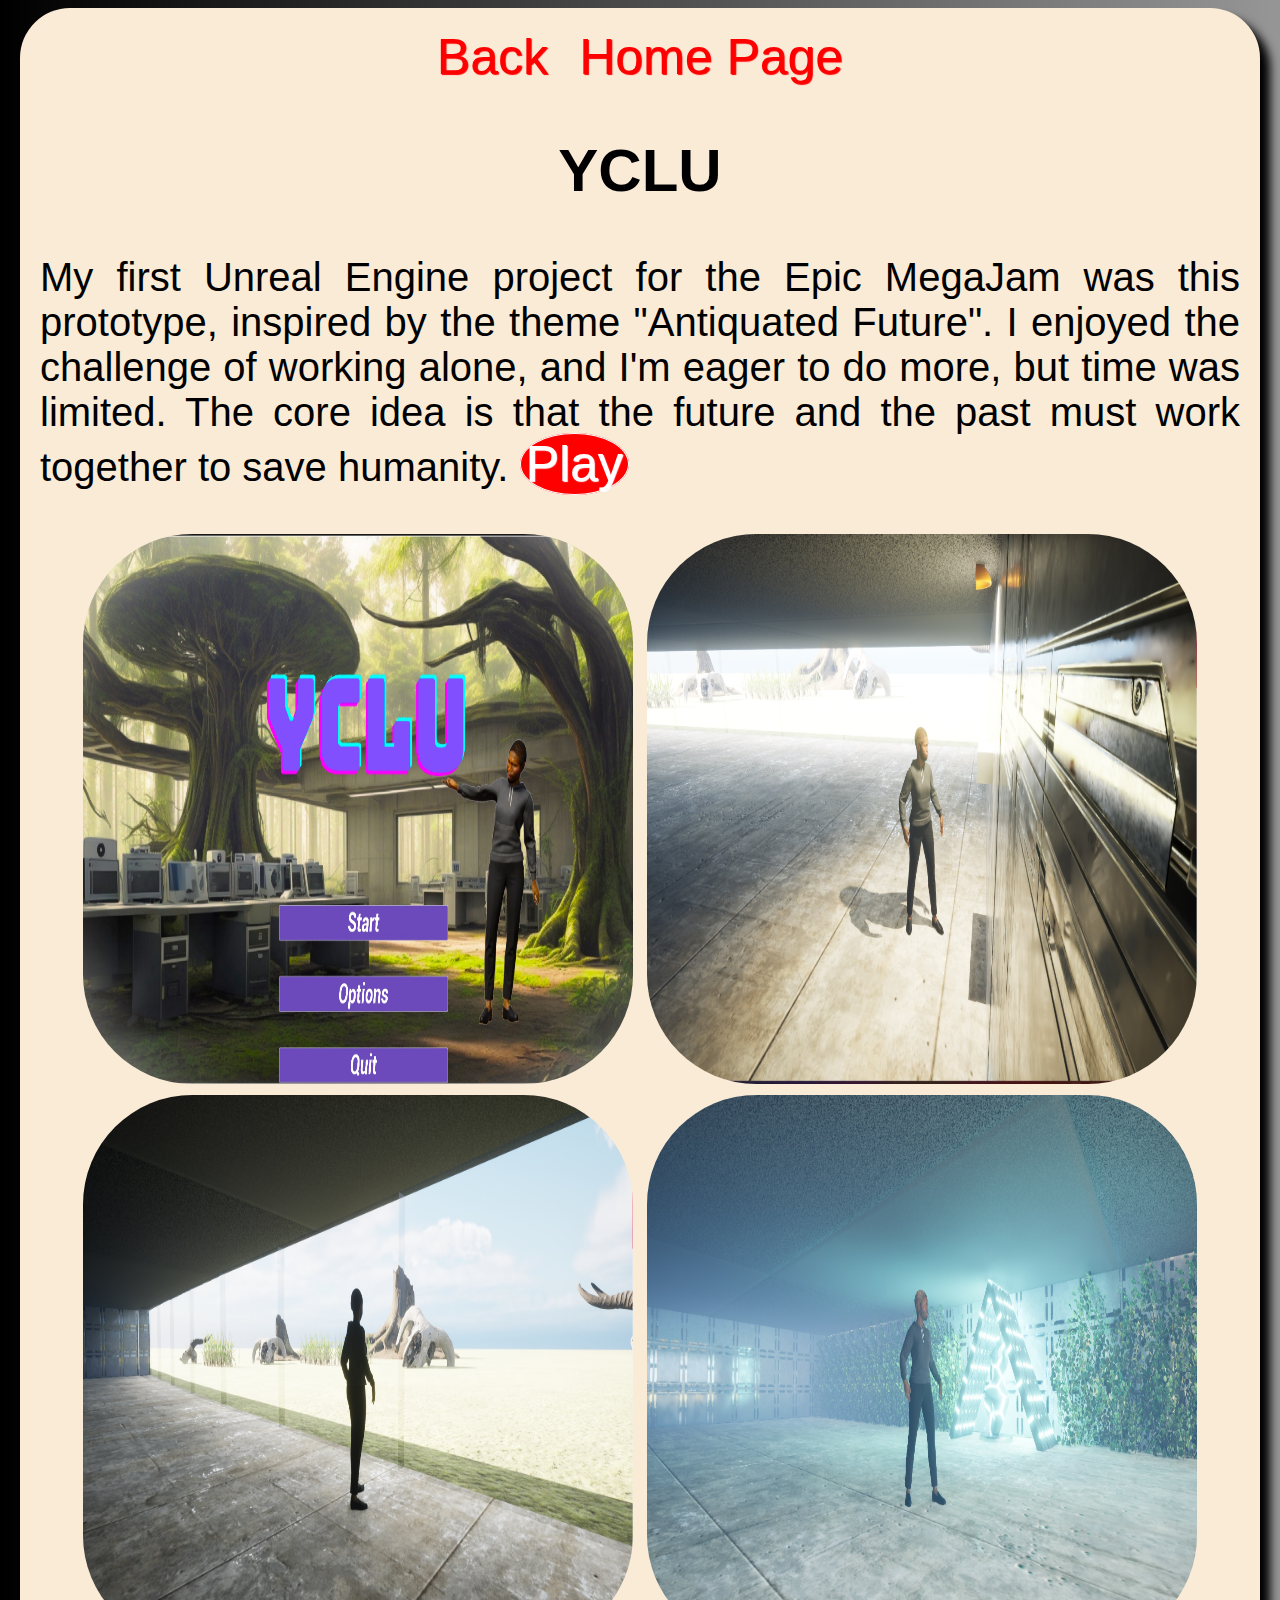
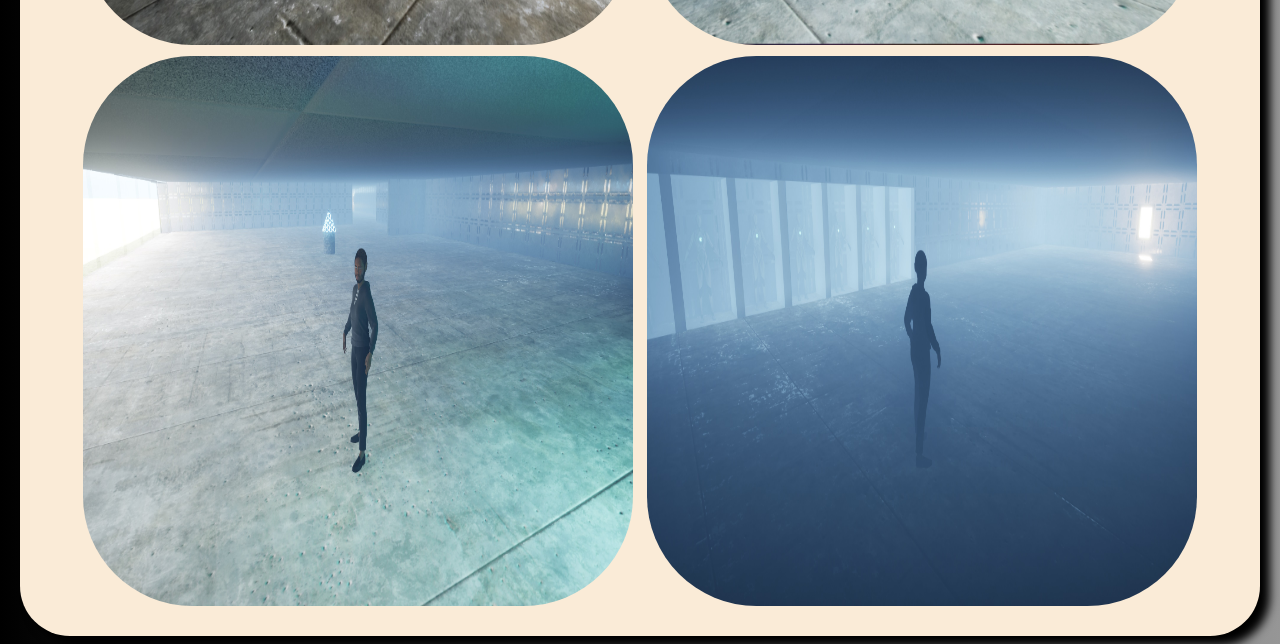
<file: yclu.html>
<html lang="en-gb">
<head>
    <meta charset="UTF-8">
    <meta name="viewport"
          content="width=device-width, initial-scale=1.0" />
    <link rel="shortcut icon" href="img/logo.jpg" type="image/x-icon" />
    <title>Vinicius Gil - Portfolio </title>
    <link rel="stylesheet" href="portfolio.css" />

    <style>
        body {
            font-family: Arial, Verdana, sans-serif;
        }
    </style>

    <main>
        <nav>
            <body>
                <a href="portfolio.html" rel="prev">Back</a>
                <a href="index.html" rel="prev">Home Page</a>
            </body>               
            
            <h2>YCLU</h2>
            <p>
                My first Unreal Engine project for the Epic MegaJam was this prototype, inspired by the theme "Antiquated Future".
                I enjoyed the challenge of working alone, and I'm eager to do more, but time was limited. The core idea is that the
                future and the past must work together to save humanity. 
               <a href="https://viniciusgil.itch.io/yclu" target="_blank" rel="external">Play</a>
                
            </p>
            <img src="img/yclu/yclu.jpg" />
            <img src="img/yclu/yclu1.jpg" />
            <img src="img/yclu/yclu2.jpg" />
            <img src="img/yclu/yclu3.jpg" />
            <img src="img/yclu/yclu4.jpg" />
            <img src="img/yclu/yclu5.jpg" />
            
        </nav>

    </main>



</head>
</html>
</file>
<file: index.css>
@charset "UTF-8";

body {
    background-image: linear-gradient(to left, white -70%, black);
    font-family: 'Gentium Basic';
    font-size: 40px;
}
h1{
    color: white;
}
h2{
    color: white;
}
a {
    color: red;
    text-decoration: none;
    padding: 16px;
    text-shadow: 1px 1px 1px;
}
nav{
    text-align: center;
  }
header img {
    width: 200px;
    height: 250px;
    border-radius: 50%;
    border: 5px solid red;
}
main img {
    width: 250px;
    height: 250px;
    border-radius: 20%;
    border: 8px solid red;
    padding: 1px;
}
.center{
text-align: center;
}

main {
    background-color: gray;
    border-radius: 50px;
    box-shadow: 10px 10px 10px black;
    width: 1200px;
    padding: 20px;
    margin: auto;
    text-align: center;
}

footer {
    background-color: gray;
    border-radius: 50px;
    box-shadow: 10px 10px 10px black;
    width: 1200px;
    padding: 20px;
    margin: auto;
    text-align: center;
}

.container{
    display: flex;
    align-items:center;
}

footer img{
       width: 400px;
       border-radius: 50px;     

        
}

nav a:hover{
        color:green;
}

nav img:hover{
        color:green;
}
</file>
<file: style.css>
@charset "UTF-8";

body {
    background-image: linear-gradient(to left, white -70%, black);
    font-family: 'Gentium Basic';
    font-size: 30px;
}

main {
    background-color: white;
    border-radius: 50px;
    box-shadow: 10px 10px 10px black;
    width: 1200px;
    padding: 20px;
    margin: auto;
    
}
p{
    text-align:justify;
}
h1 {
    text-align: center;
    text-shadow: 1px 1px 1px red;
}
h2 {
    text-align: center;
    text-shadow: 1px 1px 1px red;
}

img, main {
    display: inline-block;
}

img {
    border-radius: 20px;
}
nav img {
    width: 700px;
    
}
video {
    width: 700px;
}
a {
    color: red;
    text-decoration: none;
    padding: 16px;
}
nav a:hover {
    color: green;
}

h3 a:hover {
    color: green;
}
p a {
    font-size: 40px;
}

p a:hover {
    color: green;
  
}
</file>
<file: portfolio.css>
body {
    background-image: linear-gradient(to left, white -70%, black);
    font-family: 'Gentium Basic';
    font-size: 40px;
}
main {
    background-color: antiquewhite;
    border-radius: 50px;
    box-shadow: 10px 10px 10px black;
    width: 1200px;
    padding: 20px;
    margin: auto;
    text-align: center;
 
}
main img {
        width: 550px;
        height: 550px;
        border-radius: 20%;
        padding: 1px;
}

main a:hover {
        color: green;
        
    }
main a {
    font-size: 50px;
    color: red;
    text-decoration: none;
    padding: 20px;
}

main p {
    text-align: justify;
}
body a {
    color: red;
    text-decoration: none;
    padding: 10px;
    text-shadow: 1px 1px 1px;
    text-align: start;
}
video {
    width: 800px;
    border-radius: 3%;
}

nav h3{
    text-align: center;
    color: antiquewhite;
}
nav a:hover {
    color: green
}
a {
    text-align: center;
}
p a{
    padding: 2px 5px;
    width:20px;
    color:white;
    background:red;
    border: 1px solid;
    border-radius:50%;
}
</file>
